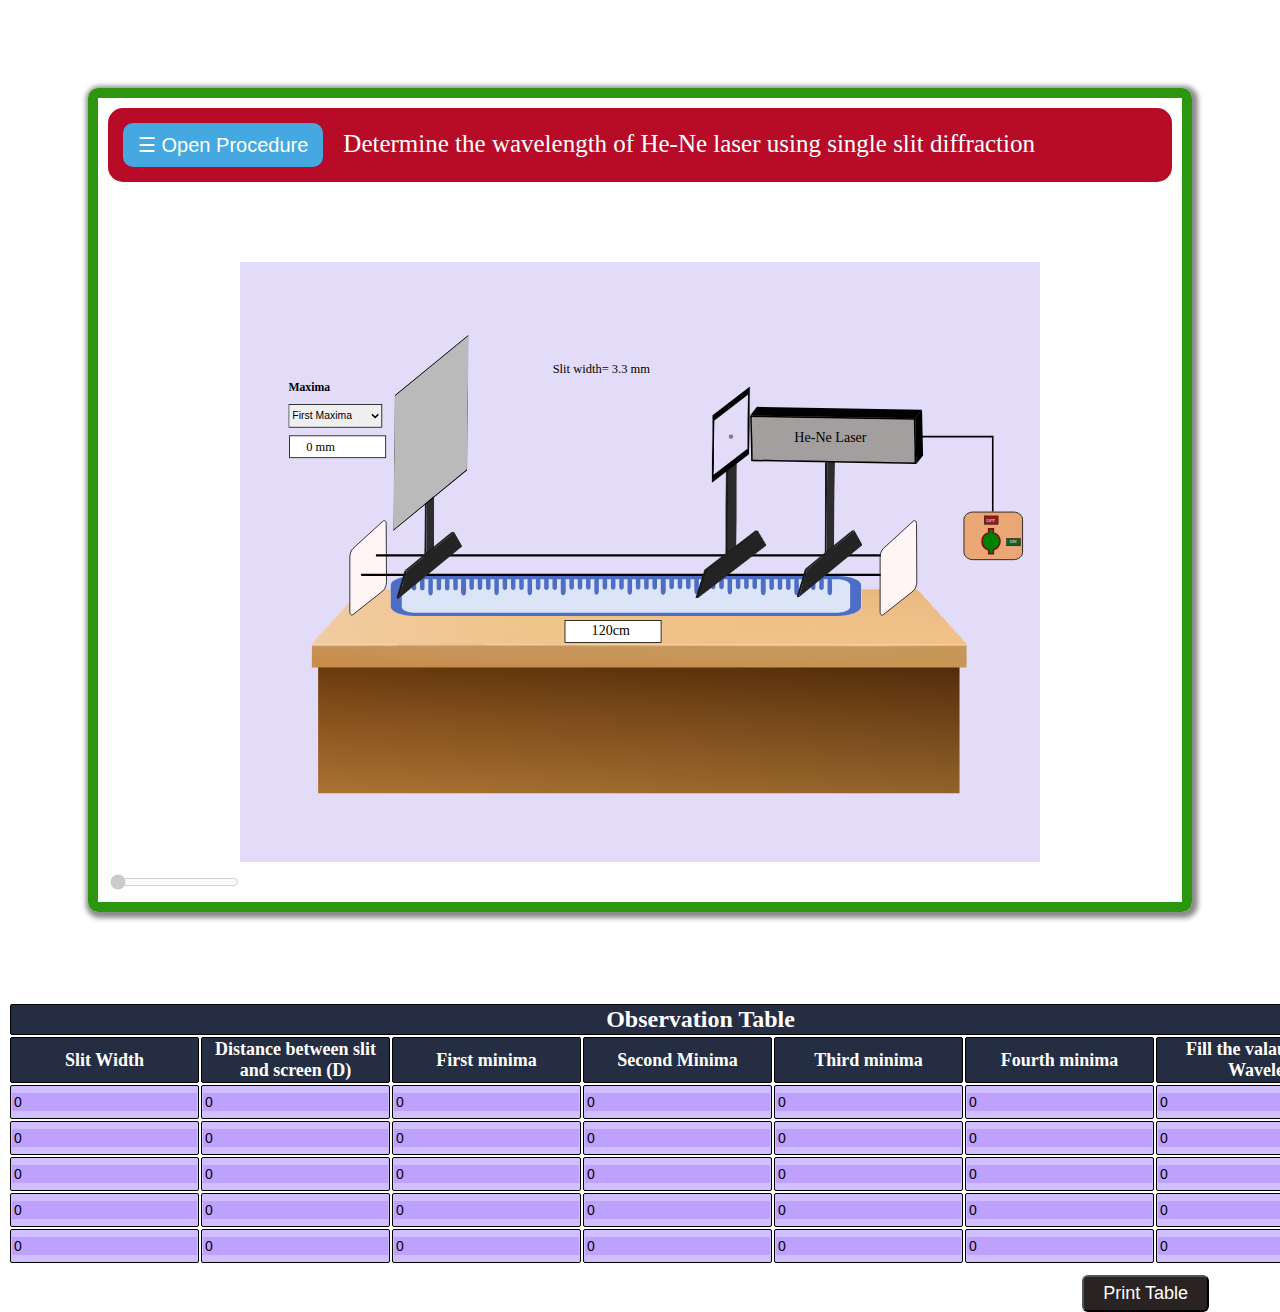
<file: simulation/index.html>
<!DOCTYPE html>
<html>
  <head>
    <!-- Add CSS at the head of HTML file -->
    <link rel="stylesheet" href="./css/main.css" />
    <link
      rel="stylesheet"
      href="https://cdnjs.cloudflare.com/ajax/libs/font-awesome/4.7.0/css/font-awesome.min.css"
    />
  </head>
  <body>
    <!-- Your code goes here-->
    <div class="mainSvg">
      <div class="exp">
        <div id="mySidepanel" class="sidepanel">
          <a href="javascript:void(0)" class="closebtn" onclick="closeNav()"
            >×</a
          >
          <ul id="lists">
            <h1>
              Procedure to determine the wavelength of He-Ne laser using single
              slit diffraction.
            </h1>
            <li>
              Step 1: Click on the Power source button in order to start the laser light.
            </li>
            <li>
              Step 2:As we start the Laser light source a we can adjust the distace between the slit and screen by just moving the slidr.
            </li>       
                 <li>
              Step 3: Set the distance between the screen and the laser arbitrarily and take reading of D(distance from the scren and the slit).
            </li>
            <li>
              Step 4: Now  take reading of different maxima by just clicking and choosing the relevent maxima position.
            </li>
            <li>
              Step 5: Fill these value in table and same way take reading for different value distance from the scren and the slit and note their maxima reading from side box and fill all the data in the table .
            </li>
            <li>
              Step 6: Calculate the value of wavelength of  He-Ne laser using single
              slit diffraction.
            </li>
          </ul>
        </div>

        <button class="openbtn" onclick="openNav()">☰ Open Procedure</button
        ><span id="spanning" style="font-size: 25px; margin-left: 20px"
          >Determine the wavelength of He-Ne laser using single slit
          diffraction</span
        >
      </div>
      <div class="svg">
        <!-- Generator: Adobe Illustrator 25.3.0, SVG Export Plug-In . SVG Version: 6.00 Build 0)  -->
        <svg
          version="1.1"
          id="Layer_1"
          xmlns="http://www.w3.org/2000/svg"
          xmlns:xlink="http://www.w3.org/1999/xlink"
          x="0px"
          y="0px"
          viewBox="0 0 1024 768"
          style="enable-background: new 0 0 1024 768"
          xml:space="preserve"
        >
          <style type="text/css">
            .st0 {
              fill: #e3dcf9;
            }
            .st1 {
              fill: #dce5f7;
            }
            .st2 {
              fill: #4e6dc4;
            }
            .st3 {
              fill: #fff5f5;
              stroke: #000000;
              stroke-miterlimit: 10;
            }
            .st4 {
              fill: none;
              stroke: #000000;
              stroke-width: 3;
              stroke-miterlimit: 10;
            }
            .st5 {
              enable-background: new;
            }
            .st6 {
              clip-path: url(#SVGID_1_);
            }
            .st7 {
              clip-path: url(#SVGID_2_);
            }
            .st8 {
              clip-path: url(#SVGID_3_);
            }
            .st9 {
              clip-path: url(#SVGID_4_);
              fill: #1a1a1a;
            }
            .st10 {
              clip-path: url(#SVGID_4_);
              fill: #242424;
            }
            .st11 {
              clip-path: url(#SVGID_4_);
              fill: #2d2d2d;
            }
            .st12 {
              clip-path: url(#SVGID_5_);
            }
            .st13 {
              clip-path: url(#SVGID_6_);
            }
            .st14 {
              clip-path: url(#SVGID_8_);
            }
            .st15 {
              clip-path: url(#SVGID_10_);
              fill: #181818;
            }
            .st16 {
              clip-path: url(#SVGID_10_);
              fill: #1d1d1d;
            }
            .st17 {
              clip-path: url(#SVGID_10_);
              fill: #242424;
            }
            .st18 {
              clip-path: url(#SVGID_12_);
            }
            .st19 {
              clip-path: url(#SVGID_14_);
            }
            .st20 {
              clip-path: url(#SVGID_16_);
            }
            .st21 {
              clip-path: url(#SVGID_18_);
            }
            .st22 {
              clip-path: url(#SVGID_20_);
              fill: #bababa;
            }
            .st23 {
              clip-path: url(#SVGID_20_);
            }
            .st24 {
              clip-path: url(#SVGID_22_);
            }
            .st25 {
              clip-path: url(#SVGID_24_);
            }
            .st26 {
              clip-path: url(#SVGID_26_);
            }
            .st27 {
              clip-path: url(#SVGID_28_);
              fill: #1a1a1a;
            }
            .st28 {
              clip-path: url(#SVGID_28_);
              fill: #242424;
            }
            .st29 {
              clip-path: url(#SVGID_28_);
              fill: #2d2d2d;
            }
            .st30 {
              clip-path: url(#SVGID_30_);
            }
            .st31 {
              clip-path: url(#SVGID_32_);
            }
            .st32 {
              clip-path: url(#SVGID_34_);
            }
            .st33 {
              clip-path: url(#SVGID_36_);
              fill: #181818;
            }
            .st34 {
              clip-path: url(#SVGID_36_);
              fill: #1d1d1d;
            }
            .st35 {
              clip-path: url(#SVGID_36_);
              fill: #242424;
            }
            .st36 {
              fill: none;
              stroke: #ff1f3f;
              stroke-width: 3;
              stroke-miterlimit: 10;
            }
            .st37 {
              fill: #8d8989;
            }
            .st38 {
              fill: #8e8a8a;
            }
            .st39 {
              fill: #a49f9f;
            }
            .st40 {
              fill: #ff0000;
              stroke: #ff0000;
              stroke-miterlimit: 10;
            }
            .st41 {
              opacity: 0.7;
              fill: #fc2f00;
              stroke: #fc2f00;
              stroke-miterlimit: 10;
            }
            .st42 {
              opacity: 0.4;
              fill: #ff0000;
              stroke: #ff0000;
              stroke-miterlimit: 10;
            }
            .st43 {
              opacity: 0.55;
              fill: #ff3636;
              stroke: #ff3636;
              stroke-miterlimit: 10;
            }
            .st44 {
              opacity: 0.55;
              fill: #ff0000;
              stroke: #ff0000;
              stroke-miterlimit: 10;
            }
            .st45 {
              opacity: 0.3;
              fill: #ff0000;
              stroke: #ff0000;
              stroke-miterlimit: 10;
            }
            .st46 {
              opacity: 0.1;
              fill: none;
              stroke: #f40600;
              stroke-miterlimit: 10;
            }
            .st47 {
              fill: none;
            }
            .st48 {
              font-family: "MyriadPro-Regular";
            }
            .st49 {
              font-size: 18px;
            }
            .st50 {
              fill: #ffffff;
              stroke: #000000;
              stroke-miterlimit: 10;
            }
            .st51 {
              font-size: 16px;
            }
            .st52 {
              fill: none;
              stroke: #000000;
              stroke-width: 2;
              stroke-miterlimit: 10;
            }
            .st53 {
              fill: #eaa775;
              stroke: #010101;
              stroke-miterlimit: 10;
            }
            .st54 {
              fill: #ba1313;
              stroke: #800909;
              stroke-width: 2;
              stroke-miterlimit: 10;
            }
            .st55 {
              fill: #911a1d;
              stroke: #010101;
              stroke-width: 0.5;
              stroke-miterlimit: 10;
            }
            .st56 {
              fill: #155c2f;
              stroke: #010101;
              stroke-width: 0.5;
              stroke-miterlimit: 10;
            }
            .st57 {
              fill: #ffffff;
            }
            .st58 {
              font-family: "ArialMT";
            }
            .st59 {
              font-size: 5.9496px;
            }
            .redColor{
              fill: red;
            }
            .greenColor{
              fill: green;
            }
          </style>
          <rect y="0" class="st0" width="1024" height="768" />
          <g>
            <g>
              <image
                style="overflow: visible"
                width="821"
                height="162"
                xlink:href="[data-uri]"
                transform="matrix(1 0 0 1 100 518)"
              ></image>
            </g>
            <g>
              <image
                style="overflow: visible"
                width="838"
                height="31"
                xlink:href="[data-uri]"
                transform="matrix(1 0 0 1 92 488)"
              ></image>
            </g>
            <g>
              <image
                style="overflow: visible"
                width="838"
                height="70"
                xlink:href="[data-uri]"
                transform="matrix(1 0 0 1 92 419)"
              ></image>
            </g>
          </g>
          <g>
            <g>
              <path
                class="st1"
                d="M796,414.67v26.68c0,6.43-13.47,11.64-30.07,11.64H223.07c-16.61,0-30.07-5.21-30.07-11.64v-27.7
			c0-6.43,13.46-11.64,30.07-11.64h542.85c16.61,0,30.07,5.21,30.07,11.64L796,414.67L796,414.67z"
              />
              <path
                class="st2"
                d="M765,406.09c7.55,0,15.96,3.1,15.96,7.56v27.7c0,4.45-8.41,7.56-15.96,7.56H223.02
			c-7.55,0-15.96-3.1-15.96-7.56v-27.7c0-4.45,8.41-7.56,15.96-7.56L765,406.09 M765,402H223.02c-16.59,0-30.02,5.21-30.02,11.65
			v27.7c0,6.43,13.44,11.64,30.02,11.64H765c16.58,0,30.03-5.21,30.03-11.64v-27.7C795.03,407.21,781.59,402,765,402L765,402z"
              />
            </g>
            <path
              class="st2"
              d="M541.48,425.85c-1.59,0-2.88-1.95-2.88-4.36v-13.82c0-2.41,1.29-4.36,2.88-4.36c1.59,0,2.88,1.95,2.88,4.36
		v13.82C544.35,423.89,543.07,425.85,541.48,425.85z M413.9,425.85c-1.59,0-2.88-1.95-2.88-4.36v-13.82c0-2.41,1.29-4.36,2.88-4.36
		c1.59,0,2.88,1.95,2.88,4.36v13.82C416.78,423.89,415.49,425.85,413.9,425.85z M498.95,425.85c-1.59,0-2.88-1.95-2.88-4.36v-13.82
		c0-2.41,1.29-4.36,2.88-4.36c1.59,0,2.88,1.95,2.88,4.36v13.82C501.83,423.89,500.54,425.85,498.95,425.85z M456.43,425.85
		c-1.59,0-2.88-1.95-2.88-4.36v-13.82c0-2.41,1.29-4.36,2.88-4.36c1.59,0,2.88,1.95,2.88,4.36v13.82
		C459.3,423.89,458.01,425.85,456.43,425.85L456.43,425.85z M530.85,419.3c-1.59,0-2.88-1.39-2.88-3.1v-9.81
		c0-1.71,1.29-3.1,2.88-3.1c1.59,0,2.88,1.39,2.88,3.1v9.81C533.72,417.92,532.43,419.3,530.85,419.3z M520.21,419.3
		c-1.59,0-2.88-1.39-2.88-3.1v-9.81c0-1.71,1.29-3.1,2.88-3.1c1.59,0,2.88,1.39,2.88,3.1v9.81
		C523.09,417.92,521.8,419.3,520.21,419.3z M509.58,419.3c-1.59,0-2.88-1.39-2.88-3.1v-9.81c0-1.71,1.29-3.1,2.88-3.1
		c1.59,0,2.88,1.39,2.88,3.1v9.81C512.46,417.92,511.17,419.3,509.58,419.3z M488.32,419.3c-1.59,0-2.88-1.39-2.88-3.1v-9.81
		c0-1.71,1.29-3.1,2.88-3.1c1.59,0,2.88,1.39,2.88,3.1v9.81C491.2,417.92,489.91,419.3,488.32,419.3z M477.69,419.3
		c-1.59,0-2.88-1.39-2.88-3.1v-9.81c0-1.71,1.29-3.1,2.88-3.1c1.59,0,2.88,1.39,2.88,3.1v9.81
		C480.57,417.92,479.28,419.3,477.69,419.3L477.69,419.3z M467.06,419.3c-1.59,0-2.88-1.39-2.88-3.1v-9.81c0-1.71,1.29-3.1,2.88-3.1
		c1.59,0,2.88,1.39,2.88,3.1v9.81C469.93,417.92,468.65,419.3,467.06,419.3z M445.79,419.3c-1.59,0-2.88-1.39-2.88-3.1v-9.81
		c0-1.71,1.29-3.1,2.88-3.1c1.59,0,2.88,1.39,2.88,3.1v9.81C448.67,417.92,447.38,419.3,445.79,419.3L445.79,419.3z M435.16,419.3
		c-1.59,0-2.88-1.39-2.88-3.1v-9.81c0-1.71,1.29-3.1,2.88-3.1c1.59,0,2.88,1.39,2.88,3.1v9.81
		C438.04,417.92,436.75,419.3,435.16,419.3z M424.53,419.3c-1.59,0-2.88-1.39-2.88-3.1v-9.81c0-1.71,1.29-3.1,2.88-3.1
		c1.59,0,2.88,1.39,2.88,3.1v9.81C427.41,417.92,426.12,419.3,424.53,419.3z"
            />
            <path
              class="st2"
              d="M413.48,426.43c-1.59,0-2.88-1.95-2.88-4.36v-13.82c0-2.41,1.29-4.36,2.88-4.36c1.59,0,2.88,1.95,2.88,4.36
		v13.82C416.35,424.48,415.07,426.43,413.48,426.43z M285.9,426.43c-1.59,0-2.88-1.95-2.88-4.36v-13.82c0-2.41,1.29-4.36,2.88-4.36
		c1.59,0,2.88,1.95,2.88,4.36v13.82C288.78,424.48,287.49,426.43,285.9,426.43z M370.95,426.43c-1.59,0-2.88-1.95-2.88-4.36v-13.82
		c0-2.41,1.29-4.36,2.88-4.36c1.59,0,2.88,1.95,2.88,4.36v13.82C373.83,424.48,372.54,426.43,370.95,426.43z M328.43,426.43
		c-1.59,0-2.88-1.95-2.88-4.36v-13.82c0-2.41,1.29-4.36,2.88-4.36c1.59,0,2.88,1.95,2.88,4.36v13.82
		C331.3,424.48,330.01,426.43,328.43,426.43L328.43,426.43z M402.85,419.89c-1.59,0-2.88-1.39-2.88-3.1v-9.81
		c0-1.71,1.29-3.1,2.88-3.1c1.59,0,2.88,1.39,2.88,3.1v9.81C405.72,418.5,404.43,419.89,402.85,419.89z M392.21,419.89
		c-1.59,0-2.88-1.39-2.88-3.1v-9.81c0-1.71,1.29-3.1,2.88-3.1c1.59,0,2.88,1.39,2.88,3.1v9.81
		C395.09,418.5,393.8,419.89,392.21,419.89z M381.58,419.89c-1.59,0-2.88-1.39-2.88-3.1v-9.81c0-1.71,1.29-3.1,2.88-3.1
		c1.59,0,2.88,1.39,2.88,3.1v9.81C384.46,418.5,383.17,419.89,381.58,419.89z M360.32,419.89c-1.59,0-2.88-1.39-2.88-3.1v-9.81
		c0-1.71,1.29-3.1,2.88-3.1c1.59,0,2.88,1.39,2.88,3.1v9.81C363.2,418.5,361.91,419.89,360.32,419.89z M349.69,419.89
		c-1.59,0-2.88-1.39-2.88-3.1v-9.81c0-1.71,1.29-3.1,2.88-3.1c1.59,0,2.88,1.39,2.88,3.1v9.81
		C352.57,418.5,351.28,419.89,349.69,419.89L349.69,419.89z M339.06,419.89c-1.59,0-2.88-1.39-2.88-3.1v-9.81
		c0-1.71,1.29-3.1,2.88-3.1c1.59,0,2.88,1.39,2.88,3.1v9.81C341.93,418.5,340.65,419.89,339.06,419.89z M317.79,419.89
		c-1.59,0-2.88-1.39-2.88-3.1v-9.81c0-1.71,1.29-3.1,2.88-3.1c1.59,0,2.88,1.39,2.88,3.1v9.81
		C320.67,418.5,319.38,419.89,317.79,419.89L317.79,419.89z M307.16,419.89c-1.59,0-2.88-1.39-2.88-3.1v-9.81
		c0-1.71,1.29-3.1,2.88-3.1c1.59,0,2.88,1.39,2.88,3.1v9.81C310.04,418.5,308.75,419.89,307.16,419.89z M296.53,419.89
		c-1.59,0-2.88-1.39-2.88-3.1v-9.81c0-1.71,1.29-3.1,2.88-3.1c1.59,0,2.88,1.39,2.88,3.1v9.81
		C299.41,418.5,298.12,419.89,296.53,419.89z"
            />
            <path
              class="st2"
              d="M669.48,425.43c-1.59,0-2.88-1.95-2.88-4.36v-13.82c0-2.41,1.29-4.36,2.88-4.36c1.59,0,2.88,1.95,2.88,4.36
		v13.82C672.35,423.48,671.07,425.43,669.48,425.43z M541.9,425.43c-1.59,0-2.88-1.95-2.88-4.36v-13.82c0-2.41,1.29-4.36,2.88-4.36
		c1.59,0,2.88,1.95,2.88,4.36v13.82C544.78,423.48,543.49,425.43,541.9,425.43z M626.95,425.43c-1.59,0-2.88-1.95-2.88-4.36v-13.82
		c0-2.41,1.29-4.36,2.88-4.36c1.59,0,2.88,1.95,2.88,4.36v13.82C629.83,423.48,628.54,425.43,626.95,425.43z M584.43,425.43
		c-1.59,0-2.88-1.95-2.88-4.36v-13.82c0-2.41,1.29-4.36,2.88-4.36c1.59,0,2.88,1.95,2.88,4.36v13.82
		C587.3,423.48,586.01,425.43,584.43,425.43L584.43,425.43z M658.85,418.89c-1.59,0-2.88-1.39-2.88-3.1v-9.81
		c0-1.71,1.29-3.1,2.88-3.1c1.59,0,2.88,1.39,2.88,3.1v9.81C661.72,417.5,660.43,418.89,658.85,418.89z M648.21,418.89
		c-1.59,0-2.88-1.39-2.88-3.1v-9.81c0-1.71,1.29-3.1,2.88-3.1c1.59,0,2.88,1.39,2.88,3.1v9.81
		C651.09,417.5,649.8,418.89,648.21,418.89z M637.58,418.89c-1.59,0-2.88-1.39-2.88-3.1v-9.81c0-1.71,1.29-3.1,2.88-3.1
		c1.59,0,2.88,1.39,2.88,3.1v9.81C640.46,417.5,639.17,418.89,637.58,418.89z M616.32,418.89c-1.59,0-2.88-1.39-2.88-3.1v-9.81
		c0-1.71,1.29-3.1,2.88-3.1c1.59,0,2.88,1.39,2.88,3.1v9.81C619.2,417.5,617.91,418.89,616.32,418.89z M605.69,418.89
		c-1.59,0-2.88-1.39-2.88-3.1v-9.81c0-1.71,1.29-3.1,2.88-3.1c1.59,0,2.88,1.39,2.88,3.1v9.81
		C608.57,417.5,607.28,418.89,605.69,418.89L605.69,418.89z M595.06,418.89c-1.59,0-2.88-1.39-2.88-3.1v-9.81
		c0-1.71,1.29-3.1,2.88-3.1c1.59,0,2.88,1.39,2.88,3.1v9.81C597.93,417.5,596.65,418.89,595.06,418.89z M573.79,418.89
		c-1.59,0-2.88-1.39-2.88-3.1v-9.81c0-1.71,1.29-3.1,2.88-3.1c1.59,0,2.88,1.39,2.88,3.1v9.81
		C576.67,417.5,575.38,418.89,573.79,418.89L573.79,418.89z M563.16,418.89c-1.59,0-2.88-1.39-2.88-3.1v-9.81
		c0-1.71,1.29-3.1,2.88-3.1c1.59,0,2.88,1.39,2.88,3.1v9.81C566.04,417.5,564.75,418.89,563.16,418.89z M552.53,418.89
		c-1.59,0-2.88-1.39-2.88-3.1v-9.81c0-1.71,1.29-3.1,2.88-3.1c1.59,0,2.88,1.39,2.88,3.1v9.81
		C555.41,417.5,554.12,418.89,552.53,418.89z"
            />
            <g>
              <path
                class="st2"
                d="M701.79,403.88c-1.59,0-2.88,1.39-2.88,3.1v9.81c0,1.71,1.29,3.1,2.88,3.1s2.88-1.39,2.88-3.1v-9.81
			C704.67,405.27,703.38,403.88,701.79,403.88z"
              />
              <path
                class="st2"
                d="M691.16,403.88c-1.59,0-2.88,1.39-2.88,3.1v9.81c0,1.71,1.29,3.1,2.88,3.1c1.59,0,2.88-1.39,2.88-3.1v-9.81
			C694.04,405.27,692.75,403.88,691.16,403.88z"
              />
              <path
                class="st2"
                d="M712.43,403.88c-1.59,0-2.88,1.95-2.88,4.36v13.82c0,2.41,1.29,4.36,2.88,4.36s2.88-1.95,2.88-4.36v-13.82
			C715.3,405.84,714.01,403.88,712.43,403.88z"
              />
              <path
                class="st2"
                d="M680.53,403.88c-1.59,0-2.88,1.39-2.88,3.1v9.81c0,1.71,1.29,3.1,2.88,3.1s2.88-1.39,2.88-3.1v-9.81
			C683.41,405.27,682.12,403.88,680.53,403.88z"
              />
              <path
                class="st2"
                d="M669.9,403.88c-1.59,0-2.88,1.95-2.88,4.36v13.82c0,2.41,1.29,4.36,2.88,4.36c1.59,0,2.88-1.95,2.88-4.36
			v-13.82C672.78,405.84,671.49,403.88,669.9,403.88z"
              />
              <path
                class="st2"
                d="M754.95,403.88c-1.59,0-2.88,1.95-2.88,4.36v13.82c0,2.41,1.29,4.36,2.88,4.36s2.88-1.95,2.88-4.36v-13.82
			C757.83,405.84,756.54,403.88,754.95,403.88z"
              />
              <path
                class="st2"
                d="M744.32,403.88c-1.59,0-2.88,1.39-2.88,3.1v9.81c0,1.71,1.29,3.1,2.88,3.1c1.59,0,2.88-1.39,2.88-3.1v-9.81
			C747.2,405.27,745.91,403.88,744.32,403.88z"
              />
              <path
                class="st2"
                d="M723.06,403.88c-1.59,0-2.88,1.39-2.88,3.1v9.81c0,1.71,1.29,3.1,2.88,3.1s2.88-1.39,2.88-3.1v-9.81
			C725.93,405.27,724.65,403.88,723.06,403.88z"
              />
              <path
                class="st2"
                d="M733.69,403.88c-1.59,0-2.88,1.39-2.88,3.1v9.81c0,1.71,1.29,3.1,2.88,3.1s2.88-1.39,2.88-3.1v-9.81
			C736.57,405.27,735.28,403.88,733.69,403.88z"
              />
            </g>
            <g>
              <path
                class="st2"
                d="M233.31,404.28c-1.59,0-2.88,1.39-2.88,3.1v9.81c0,1.71,1.29,3.1,2.88,3.1s2.88-1.39,2.88-3.1v-9.81
			C236.19,405.67,234.9,404.28,233.31,404.28z"
              />
              <path
                class="st2"
                d="M222.68,404.28c-1.59,0-2.88,1.39-2.88,3.1v9.81c0,1.71,1.29,3.1,2.88,3.1c1.59,0,2.88-1.39,2.88-3.1v-9.81
			C225.56,405.67,224.27,404.28,222.68,404.28z"
              />
              <path
                class="st2"
                d="M243.94,404.28c-1.59,0-2.88,1.95-2.88,4.36v13.82c0,2.41,1.29,4.36,2.88,4.36s2.88-1.95,2.88-4.36v-13.82
			C246.82,406.23,245.53,404.28,243.94,404.28z"
              />
              <path
                class="st2"
                d="M286.47,404.28c-1.59,0-2.88,1.95-2.88,4.36v13.82c0,2.41,1.29,4.36,2.88,4.36s2.88-1.95,2.88-4.36v-13.82
			C289.35,406.23,288.06,404.28,286.47,404.28z"
              />
              <path
                class="st2"
                d="M275.84,404.28c-1.59,0-2.88,1.39-2.88,3.1v9.81c0,1.71,1.29,3.1,2.88,3.1c1.59,0,2.88-1.39,2.88-3.1v-9.81
			C278.71,405.67,277.43,404.28,275.84,404.28z"
              />
              <path
                class="st2"
                d="M254.57,404.28c-1.59,0-2.88,1.39-2.88,3.1v9.81c0,1.71,1.29,3.1,2.88,3.1c1.59,0,2.88-1.39,2.88-3.1v-9.81
			C257.45,405.67,256.16,404.28,254.57,404.28z"
              />
              <path
                class="st2"
                d="M265.21,404.28c-1.59,0-2.88,1.39-2.88,3.1v9.81c0,1.71,1.29,3.1,2.88,3.1s2.88-1.39,2.88-3.1v-9.81
			C268.08,405.67,266.79,404.28,265.21,404.28z"
              />
            </g>
          </g>
          <path
            class="st3"
            d="M823.26,366.9l38.27-34.94c2.41-2.2,4.41-0.46,4.43,3.88l0.35,73.59c0.02,4.41-1.96,9.61-4.4,11.53
	l-38.62,30.53c-2.17,1.71-3.93-0.29-3.93-4.43v-69.17C819.36,373.79,821.11,368.86,823.26,366.9z"
          />
          <path
            class="st3"
            d="M144.51,366.85l38.21-34.89c2.41-2.2,4.4-0.46,4.42,3.87l0.35,73.49c0.02,4.4-1.96,9.59-4.39,11.51
	l-38.57,30.48c-2.16,1.71-3.93-0.29-3.93-4.42l0-69.07C140.62,373.73,142.36,368.81,144.51,366.85z"
          />
          <line class="st4" x1="174" y1="375.5" x2="820" y2="375.5" />
          <line class="st4" x1="155" y1="400.5" x2="820" y2="400.5" />
          <g>
            <g>
              <g>
                <g class="st5">
                  <defs>
                    <polygon
                      id="SVGID_7_"
                      class="st5"
                      points="235.62,380.87 235.79,287.01 249.11,285.13 248.94,378.99 					"
                    />
                  </defs>
                  <clipPath id="SVGID_1_">
                    <use xlink:href="#SVGID_7_" style="overflow: visible" />
                  </clipPath>
                  <g class="st6">
                    <g>
                      <g>
                        <g>
                          <g>
                            <defs>
                              <polyline
                                id="SVGID_9_"
                                points="235.62,380.87 235.94,288.98 249.11,285.13 248.79,377.02 235.62,380.87 										"
                              />
                            </defs>
                            <clipPath id="SVGID_2_">
                              <use
                                xlink:href="#SVGID_9_"
                                style="overflow: visible"
                              />
                            </clipPath>
                            <g class="st7">
                              <defs>
                                <polyline
                                  id="SVGID_11_"
                                  points="235.62,380.87 236.08,291.07 249.11,285.13 248.65,374.93 235.62,380.87 											"
                                />
                              </defs>
                              <clipPath id="SVGID_3_">
                                <use
                                  xlink:href="#SVGID_11_"
                                  style="overflow: visible"
                                />
                              </clipPath>
                              <g class="st8">
                                <defs>
                                  <polyline
                                    id="SVGID_13_"
                                    points="235.62,380.87 236.2,293.29 249.11,285.13 248.53,372.71 235.62,380.87 												
													"
                                  />
                                </defs>
                                <clipPath id="SVGID_4_">
                                  <use
                                    xlink:href="#SVGID_13_"
                                    style="overflow: visible"
                                  />
                                </clipPath>
                                <polyline
                                  class="st9"
                                  points="236.3,295.11 235.64,377.28 235.63,378.76 238.48,379.05 238.49,379.05 238.49,379.05 
												239.16,295.41 236.3,295.11 											"
                                />
                                <polyline
                                  class="st10"
                                  points="246.25,286.95 246.22,286.97 236.3,295.11 239.16,295.41 249.1,287.25 249.1,287.24 
												246.25,286.95 											"
                                />
                                <polyline
                                  class="st11"
                                  points="249.1,287.25 239.16,295.41 238.49,379.05 238.49,379.05 238.51,379.03 248.43,370.89 
												249.09,288.72 249.1,287.25 											"
                                />
                              </g>
                            </g>
                          </g>
                        </g>
                      </g>
                    </g>
                  </g>
                </g>
              </g>
            </g>
            <g>
              <g>
                <g class="st5">
                  <defs>
                    <polygon
                      id="SVGID_15_"
                      class="st5"
                      points="200.1,432.68 200.26,348.66 284.55,336.82 284.39,420.84 					"
                    />
                  </defs>
                  <clipPath id="SVGID_5_">
                    <use xlink:href="#SVGID_15_" style="overflow: visible" />
                  </clipPath>
                  <g class="st12">
                    <g>
                      <g>
                        <g>
                          <g>
                            <defs>
                              <polyline
                                id="SVGID_17_"
                                points="200.1,432.68 200.36,361.41 284.55,336.82 284.29,408.09 200.1,432.68 										"
                              />
                            </defs>
                            <clipPath id="SVGID_6_">
                              <use
                                xlink:href="#SVGID_17_"
                                style="overflow: visible"
                              />
                            </clipPath>
                            <g class="st13">
                              <defs>
                                <polyline
                                  id="SVGID_19_"
                                  points="200.1,432.68 200.4,375.14 284.55,336.82 284.25,394.36 200.1,432.68 											"
                                />
                              </defs>
                              <clipPath id="SVGID_8_">
                                <use
                                  xlink:href="#SVGID_19_"
                                  style="overflow: visible"
                                />
                              </clipPath>
                              <g class="st14">
                                <defs>
                                  <polyline
                                    id="SVGID_21_"
                                    points="200.1,432.68 200.38,389.98 284.55,336.82 284.27,379.52 200.1,432.68 												"
                                  />
                                </defs>
                                <clipPath id="SVGID_10_">
                                  <use
                                    xlink:href="#SVGID_21_"
                                    style="overflow: visible"
                                  />
                                </clipPath>
                                <polyline
                                  class="st15"
                                  points="210.82,394.85 200.12,430.56 200.12,430.57 202.96,430.88 202.97,430.87 213.67,395.16 
												210.82,394.85 											"
                                />
                                <polyline
                                  class="st16"
                                  points="271.26,345.21 271.24,345.22 210.82,394.85 213.67,395.16 274.11,345.51 271.26,345.21 
																							"
                                />
                                <polyline
                                  class="st17"
                                  points="274.11,345.51 213.67,395.16 202.97,430.87 202.98,430.87 284.36,364.03 284.36,364.02 
												274.11,345.51 											"
                                />
                              </g>
                            </g>
                          </g>
                        </g>
                      </g>
                    </g>
                  </g>
                </g>
              </g>
            </g>
            <g>
              <g>
                <g class="st5">
                  <defs>
                    <polygon
                      id="SVGID_23_"
                      class="st5"
                      points="195.91,344.66 196.35,105.93 292.99,92.35 292.55,331.08 					"
                    />
                  </defs>
                  <clipPath id="SVGID_12_">
                    <use xlink:href="#SVGID_23_" style="overflow: visible" />
                  </clipPath>
                  <g class="st18">
                    <g>
                      <g>
                        <g>
                          <g>
                            <defs>
                              <polyline
                                id="SVGID_25_"
                                points="195.91,344.66 196.71,120.47 292.99,92.35 292.19,316.54 195.91,344.66 										"
                              />
                            </defs>
                            <clipPath id="SVGID_14_">
                              <use
                                xlink:href="#SVGID_25_"
                                style="overflow: visible"
                              />
                            </clipPath>
                            <g class="st19">
                              <defs>
                                <polyline
                                  id="SVGID_27_"
                                  points="195.91,344.66 196.98,136.08 292.99,92.35 291.91,300.92 195.91,344.66 											"
                                />
                              </defs>
                              <clipPath id="SVGID_16_">
                                <use
                                  xlink:href="#SVGID_27_"
                                  style="overflow: visible"
                                />
                              </clipPath>
                              <g class="st20">
                                <defs>
                                  <polyline
                                    id="SVGID_29_"
                                    points="195.91,344.66 197.18,152.88 292.99,92.35 291.72,284.13 195.91,344.66 												
													"
                                  />
                                </defs>
                                <clipPath id="SVGID_18_">
                                  <use
                                    xlink:href="#SVGID_29_"
                                    style="overflow: visible"
                                  />
                                </clipPath>
                                <g class="st21">
                                  <defs>
                                    <polyline
                                      id="SVGID_31_"
                                      points="195.91,344.66 198.1,170.28 292.99,92.35 290.8,266.72 195.91,344.66 													
														"
                                    />
                                  </defs>
                                  <clipPath id="SVGID_20_">
                                    <use
                                      xlink:href="#SVGID_31_"
                                      style="overflow: visible"
                                    />
                                  </clipPath>
                                  <polyline
                                    class="st22"
                                    points="292.54,94.42 198.5,171.65 196.36,342.59 290.39,265.35 292.54,94.42 												"
                                  />
                                  <path
                                    class="st23"
                                    d="M196.36,342.59l2.14-170.94l94.03-77.24l-2.14,170.94L196.36,342.59 M292.99,92.35l-94.89,77.94
													l-2.19,174.37l94.89-77.94L292.99,92.35"
                                  />
                                </g>
                              </g>
                            </g>
                          </g>
                        </g>
                      </g>
                    </g>
                  </g>
                </g>
              </g>
            </g>
          </g>
          <g>
            <g>
              <g>
                <g class="st5">
                  <defs>
                    <polygon
                      id="SVGID_33_"
                      class="st5"
                      points="747.85,375.5 748.09,248.66 761.63,246.76 761.39,373.6 					"
                    />
                  </defs>
                  <clipPath id="SVGID_22_">
                    <use xlink:href="#SVGID_33_" style="overflow: visible" />
                  </clipPath>
                  <g class="st24">
                    <g>
                      <g>
                        <g>
                          <g>
                            <defs>
                              <polyline
                                id="SVGID_35_"
                                points="747.85,375.5 748.3,250.65 761.63,246.76 761.18,371.61 747.85,375.5 										"
                              />
                            </defs>
                            <clipPath id="SVGID_24_">
                              <use
                                xlink:href="#SVGID_35_"
                                style="overflow: visible"
                              />
                            </clipPath>
                            <g class="st25">
                              <defs>
                                <polyline
                                  id="SVGID_37_"
                                  points="747.85,375.5 748.49,252.75 761.63,246.76 760.99,369.51 747.85,375.5 											"
                                />
                              </defs>
                              <clipPath id="SVGID_26_">
                                <use
                                  xlink:href="#SVGID_37_"
                                  style="overflow: visible"
                                />
                              </clipPath>
                              <g class="st26">
                                <defs>
                                  <polyline
                                    id="SVGID_39_"
                                    points="747.85,375.5 748.65,254.95 761.63,246.76 760.83,367.31 747.85,375.5 												"
                                  />
                                </defs>
                                <clipPath id="SVGID_28_">
                                  <use
                                    xlink:href="#SVGID_39_"
                                    style="overflow: visible"
                                  />
                                </clipPath>
                                <polyline
                                  class="st27"
                                  points="748.81,256.75 747.89,371.18 747.87,373.39 750.71,373.7 750.72,373.69 751.65,257.05 
												748.81,256.75 											"
                                />
                                <polyline
                                  class="st28"
                                  points="758.77,248.56 758.75,248.57 758.75,248.58 748.81,256.75 751.65,257.05 761.61,248.87 
												758.77,248.56 											"
                                />
                                <path
                                  class="st29"
                                  d="M761.61,248.87l-9.95,8.18l-0.94,116.64l0.01-0.01l0-0.01l9.95-8.17l0.92-114.35L761.61,248.87"
                                />
                              </g>
                            </g>
                          </g>
                        </g>
                      </g>
                    </g>
                  </g>
                </g>
              </g>
            </g>
            <g>
              <g>
                <g class="st5">
                  <defs>
                    <polygon
                      id="SVGID_41_"
                      class="st5"
                      points="712.47,430.94 712.63,346.93 796.92,335.08 796.76,419.09 					"
                    />
                  </defs>
                  <clipPath id="SVGID_30_">
                    <use xlink:href="#SVGID_41_" style="overflow: visible" />
                  </clipPath>
                  <g class="st30">
                    <g>
                      <g>
                        <g>
                          <g>
                            <defs>
                              <polyline
                                id="SVGID_43_"
                                points="712.47,430.94 712.73,359.67 796.92,335.08 796.66,406.35 712.47,430.94 										"
                              />
                            </defs>
                            <clipPath id="SVGID_32_">
                              <use
                                xlink:href="#SVGID_43_"
                                style="overflow: visible"
                              />
                            </clipPath>
                            <g class="st31">
                              <defs>
                                <polyline
                                  id="SVGID_45_"
                                  points="712.47,430.94 712.77,373.41 796.92,335.08 796.62,392.61 712.47,430.94 											"
                                />
                              </defs>
                              <clipPath id="SVGID_34_">
                                <use
                                  xlink:href="#SVGID_45_"
                                  style="overflow: visible"
                                />
                              </clipPath>
                              <g class="st32">
                                <defs>
                                  <polyline
                                    id="SVGID_47_"
                                    points="712.47,430.94 712.75,388.24 796.92,335.08 796.64,377.78 712.47,430.94 												
													"
                                  />
                                </defs>
                                <clipPath id="SVGID_36_">
                                  <use
                                    xlink:href="#SVGID_47_"
                                    style="overflow: visible"
                                  />
                                </clipPath>
                                <polyline
                                  class="st33"
                                  points="723.19,393.11 712.49,428.82 712.49,428.83 715.33,429.13 715.34,429.13 726.04,393.42 
												723.19,393.11 											"
                                />
                                <polyline
                                  class="st34"
                                  points="783.63,343.47 783.61,343.49 723.19,393.11 726.04,393.42 786.48,343.77 783.63,343.47 
																							"
                                />
                                <polyline
                                  class="st35"
                                  points="786.48,343.77 726.04,393.42 715.34,429.13 715.35,429.12 796.73,362.28 796.73,362.27 
												786.48,343.77 											"
                                />
                              </g>
                            </g>
                          </g>
                        </g>
                      </g>
                    </g>
                  </g>
                </g>
              </g>
            </g>
          </g>
          <line
            class="st36 raysClose"
            x1="833"
            y1="222.5"
            x2="638"
            y2="222.5"
            id="raysPin"
          />
          <g>
            <g>
              <g class="st5">
                <g>
                  <polygon
                    points="655,198.45 663.66,187.35 664.89,241.94 656.24,253.04 				"
                  />
                </g>
                <g>
                  <polygon
                    points="656.24,253.04 664.89,241.94 872.33,245.56 863.68,256.66 				"
                  />
                </g>
                <g>
                  <polygon
                    class="st37"
                    points="655,198.45 663.66,187.35 871.1,190.97 862.44,202.07 				"
                  />
                </g>
                <g>
                  <polygon
                    class="st38"
                    points="862.44,202.07 871.1,190.97 872.33,245.56 863.68,256.66 				"
                  />
                </g>
                <g>
                  <polygon
                    class="st39"
                    points="862.44,202.07 863.68,256.66 656.24,253.04 655,198.45 				"
                  />
                </g>
                <g>
                  <polygon
                    points="864.37,200.14 873.02,189.05 874.34,247.54 865.69,258.64 				"
                  />
                </g>
                <g>
                  <polygon
                    points="652.99,196.45 661.65,185.36 873.02,189.05 864.37,200.14 				"
                  />
                </g>
                <g>
                  <path
                    d="M652.99,196.45l211.37,3.69l1.32,58.5l-211.37-3.69L652.99,196.45z M863.68,256.66l-1.23-54.59L655,198.45l1.23,54.59
					L863.68,256.66"
                  />
                </g>
              </g>
            </g>
          </g>
          <g>
            <g>
              <circle
                class="st40 raysCircle raysClose"
                cx="244.2"
                cy="210.41"
                r="4.64"
              />
              <circle
                class="st41 raysCircle raysClose"
                cx="256.2"
                cy="201.51"
                r="3.48"
              />
              <circle
                class="st42 raysCircle raysClose"
                cx="274"
                cy="189.13"
                r="1.93"
              />
              <circle
                class="st43 raysCircle raysClose"
                cx="266.26"
                cy="194.54"
                r="2.71"
              />
              <circle
                class="st41 raysCircle raysClose"
                cx="234.24"
                cy="220.46"
                r="3.48"
              />
              <circle
                class="st42 raysCircle raysClose"
                cx="217.57"
                cy="235.57"
                r="1.93"
              />
              <circle
                class="st44 raysCircle raysClose"
                cx="225.35"
                cy="228.09"
                r="2.71"
              />
            </g>
            <circle
              class="st45 raysCircle raysClose"
              cx="211.69"
              cy="240.86"
              r="1.13"
            />
            <circle
              class="st45 raysCircle raysClose"
              cx="280.44"
              cy="184.51"
              r="1.13"
            />
            <circle
              class="st46 raysCircle raysClose"
              cx="205.49"
              cy="245.94"
              r="0.56"
            />
            <circle
              class="st46 raysCircle raysClose"
              cx="285.51"
              cy="180.56"
              r="0.56"
            />
          </g>
          <rect
            x="654.59"
            y="217.92"
            class="st47"
            width="200.18"
            height="42.65"
          />
          <text transform="matrix(1 0 0 1 709.5947 230.6968)" class="st48 st49">
            He-Ne Laser
          </text>
          <image
            style="overflow: visible"
            width="5400"
            height="7200"
            xlink:href="./images/slit_png.png"
            transform="matrix(0.055 0 0 0.0515 311 127)"
            id="raysLence"
          ></image>
          <image
            style="overflow: visible"
            width="3500"
            height="7200"
            xlink:href="./images/lb1 laser.png"
            transform="matrix(0.0422 0 0 0.0422 520 83)"
            id="raysimage"
            class="raysClose"
          ></image>
          <rect x="416" y="459" class="st50" width="123" height="28" />
          <rect
            x="387.62"
            y="464.62"
            class="st47"
            width="175.18"
            height="34.85"
          />


          <!-- scale reading hmne likha hh  -->
          <!-- <text
          transform="matrix(1 0 0 1 430.0723 463.3975)"
          class="Scalereading" class="st48 st49"
          
        >
        Scale Reading=
        </text> -->
          <text
            transform="matrix(1 0 0 1 450.0723 477.3975)"
            class="st48 st49"
            id="rangeValueofD"
          >
            120cm
          </text>
          <!-- <rect x="415.5" y="121.5" class="st50" width="123" height="28" /> -->
          <rect
            x="387.12"
            y="130.12"
            class="st47"
            width="175.18"
            height="34.85"
          />
          <text transform="matrix(1 0 0 1 400.2051 141.4775)" class="st48 st51">
            Slit width= 3.3 mm
          </text>
          <rect x="63.5" y="222.5" class="st50" width="123" height="28" />
          <rect
            x="35.12"
            y="230.12"
            class="st47"
            width="175.18"
            height="34.85"
          />
          <text
            transform="matrix(1 0 0 1 84.709 241.4775)"
            class="st48 st51"
            id="changevalue"
          >
            0 mm
          </text>

          <!-- <rect x="63.5" y="150.5" class="st50" width="123" height="28"/>
<rect x="35.12" y="230.12" class="st47" width="175.18" height="34.85"/>
<text transform="matrix(1 0 0 1 84.709 170.4775)" class="st48 st51"> 
	
</text> -->

          <polyline
            class="st52"
            points="963.5,319.5 963.5,223.5 870.5,223.5 "
          />
          <g>
            <path
              class="st53"
              d="M989.97,381h-51.63c-6.42,0-11.7-4.22-11.7-9.57v-41.8c0-5.28,5.28-9.57,11.7-9.57h51.63
		c6.42,0,11.7,4.22,11.7,9.57v41.8C1001.82,376.69,996.54,381,989.97,381z"
            />
            <rect
              x="919.83"
              y="332.94"
              class="st47"
              width="31.49"
              height="11.12"
            />
            <g id="rays">
              <path
                class="st54 redColor greenColor"
                d="M949.78,357.53c0-5.28,3.57-9.74,8.53-11.05v-4.96h6v4.96c4.79,1.3,8.53,5.76,8.53,11.05
		s-3.57,9.74-8.53,11.05v4.96h-6v-4.96C953.28,367.19,949.78,362.82,949.78,357.53z"
                id="raysBtn"
              />
            </g>
            <rect
              x="952.63"
              y="324.98"
              class="st55"
              width="17.77"
              height="10.88"
            />
            <rect x="981.28" y="353.8" class="st56" width="17.7" height="9.5" />
            <text
              transform="matrix(1 0 0 1 955.6367 332.4771)"
              class="st57 st58 st59"
            >
              OFF
            </text>
            <text
              transform="matrix(1 0 0 1 985.6045 360.2285)"
              class="st57 st58 st59"
            >
              ON
            </text>
          </g>

          <foreignObject x="62" y="140" width="220" height="120">
            <div xmlns="http://www.w3.org/1999/xhtml">
              <div>
                <label for="no of maxima"><h2>Maxima</h2></label>

                <select
                  name="maxima "
                  id="noofmaxima"
                  onchange="getmaximaval()"
                >
                  <option value="First">First Maxima</option>
                  <option value="Second">Second Maxima</option>
                  <option value="Third">Third Maxima</option>
                  <option value="Fourth">Fourth Maxima</option>
                  <option value="Fiveth">Fiveth Maxima</option>
                </select>
              </div>
            </div>
          </foreignObject>
        </svg>
      </div>
      <input
        type="range"
        min="0"
        max="108"
        step="6"
        value="0"
        class="slider"
        id="lenceRange"
        onchange="getanand(this.id)"
        disabled
      />
    </div>

    <div class="tab">
      <table border="1" id="table" style="margin: auto; margin-top: 10px">
        <tr>
          <th colspan="20" id="mainheadingoftable">Observation Table</th>
        </tr>
        <tr>
          <th class="heading">Slit Width</th>
          <th class="heading">Distance between slit and screen (D)</th>
          <th class="heading">First minima</th>
          <th class="heading">Second Minima</th>
          <th class="heading">Third minima</th>
          <th class="heading">Fourth minima</th>
          <th colspan="2" class="heading">Fill the valaue of mean Wavelength</th>
        </tr>
        <tr>
          <td>
            <input
              type="number"
              step="any"
              id="first1" value="0"
              onchange="getvalue1(this.value)"
            />
          </td>
          <td>
            <input
              type="number"
              step="any"
              id="first2" value="0"
              onchange="getvalue2(this.value)"
            />
          </td>
          <td>
            <input
              type="number"
              step="any"
              id="first3" value="0"
              onchange="getvalue3(this.value)"
            />
          </td>
          <td>
            <input
              type="number"
              step="any"
              id="first4" value="0"
              onchange="getvalue4(this.value)"
            />
          </td>
          <td>
            <input
              type="number"
              step="any"
              id="first5" value="0"
              onchange="getvalue5(this.value)"
            />
          </td>
          <td>
            <input
              type="number"
              step="any"
              id="first6" value="0"
              onchange="getvalue6(this.value)"
            />
          </td>
          <td>
            <input
              type="number"
              step="any" id="first7" value="0"
              placeholder="Enter the calculated value"
            />
          </td>
          <td>
            <button
              style="background-color: #f92d34" id="button1"
              onclick="completed(this.id)"
              
            >
              <i class="fa fa-check" style="font-size: 24px"></i>
            </button>
          </td>
        </tr>
        <tr>
          <td><input type="number" step="any" value="0" id="second1" onchange="getvalue(this.value)"/></td>
          <td><input type="number" step="any" value="0" id="second2"/></td>
          <td><input type="number" step="any" value="0" id="second3"/></td>
          <td><input type="number" step="any" value="0" id="second4"/></td>
          <td><input type="number" step="any" value="0" id="second5"/></td>
          <td><input type="number" step="any" value="0" id="second6"/></td>
          <td>
            <input
              type="number"
              step="any" value="0" id="second7"
              placeholder="Enter the calculated value"
            />
          </td>
          <td>
            <button
              style="background-color: #f92d34"  id="button2"
              onclick="completed(this.id)"
             
            >
              <i class="fa fa-check" style="font-size: 24px"></i>
            </button>
          </td>
        </tr>
        <tr>
          <td><input type="number" step="any" value="0" id="third1"/></td>
          <td><input type="number" step="any" value="0" id="third2"/></td>
          <td><input type="number" step="any" value="0" id="third3"/></td>
          <td><input type="number" step="any" value="0" id="third4"/></td>
          <td><input type="number" step="any" value="0" id="third5"/></td>
          <td><input type="number" step="any" value="0" id="third6"/></td>
          <td>
            <input
              type="number"
              step="any"
              placeholder="Enter the calculated value" value="0" id="third7"
            />
          </td>
          <td>
            <button
              style="background-color: #f92d34"
              id="button3"
              onclick="completed(this.id)"
            >
              <i class="fa fa-check" style="font-size: 24px"></i>
            </button>
          </td>
        </tr>
        <tr>
          <td><input type="number" step="any" value="0" id="four1"/></td>
          <td><input type="number" step="any" value="0" id="four2"/></td>
          <td><input type="number" step="any" value="0" id="four3"/></td>
          <td><input type="number" step="any" value="0" id="four4"/></td>
          <td><input type="number" step="any" value="0" id="four5"/></td>
          <td><input type="number" step="any" value="0" id="four6"/></td>
          <td>
            <input
              type="number"
              step="any"
              placeholder="Enter the calculated value" value="0" id="four7"
            />
          </td>
          <td>
            <button
              style="background-color: #f92d34"
              id="button4"
              onclick="completed(this.id)"
            >
              <i class="fa fa-check" style="font-size: 24px"></i>
            </button>
          </td>
        </tr>
        <tr>
          <td><input type="number" step="any" value="0" id="five1"/></td>
          <td><input type="number" step="any" value="0" id="five2"/></td>
          <td><input type="number" step="any" value="0" id="five3"/></td>
          <td><input type="number" step="any" value="0" id="five4"/></td>
          <td><input type="number" step="any" value="0" id="five5"/></td>
          <td><input type="number" step="any" value="0" id="five6"/></td>
          <td>
            <input
              type="number"
              step="any"
              placeholder="Enter the calculated value"value="0" id="five7"
            />
          </td>
          <td>
            <button
              style="background-color: #f92d34"
              id="button5"
              onclick="completed(this.id)"
            >
              <i class="fa fa-check" style="font-size: 24px"></i>
            </button>
          </td>
        </tr>
      </table>   
    </div>
    <button onclick="printTable()" id="print">Print Table</button>
    <!-- Add JS at the bottom of HTML file -->
    <script src="./js/main.js"></script>
  <script src="../assets/js/iframeResize.js"></script>
        
        </body>
</html>
</file>
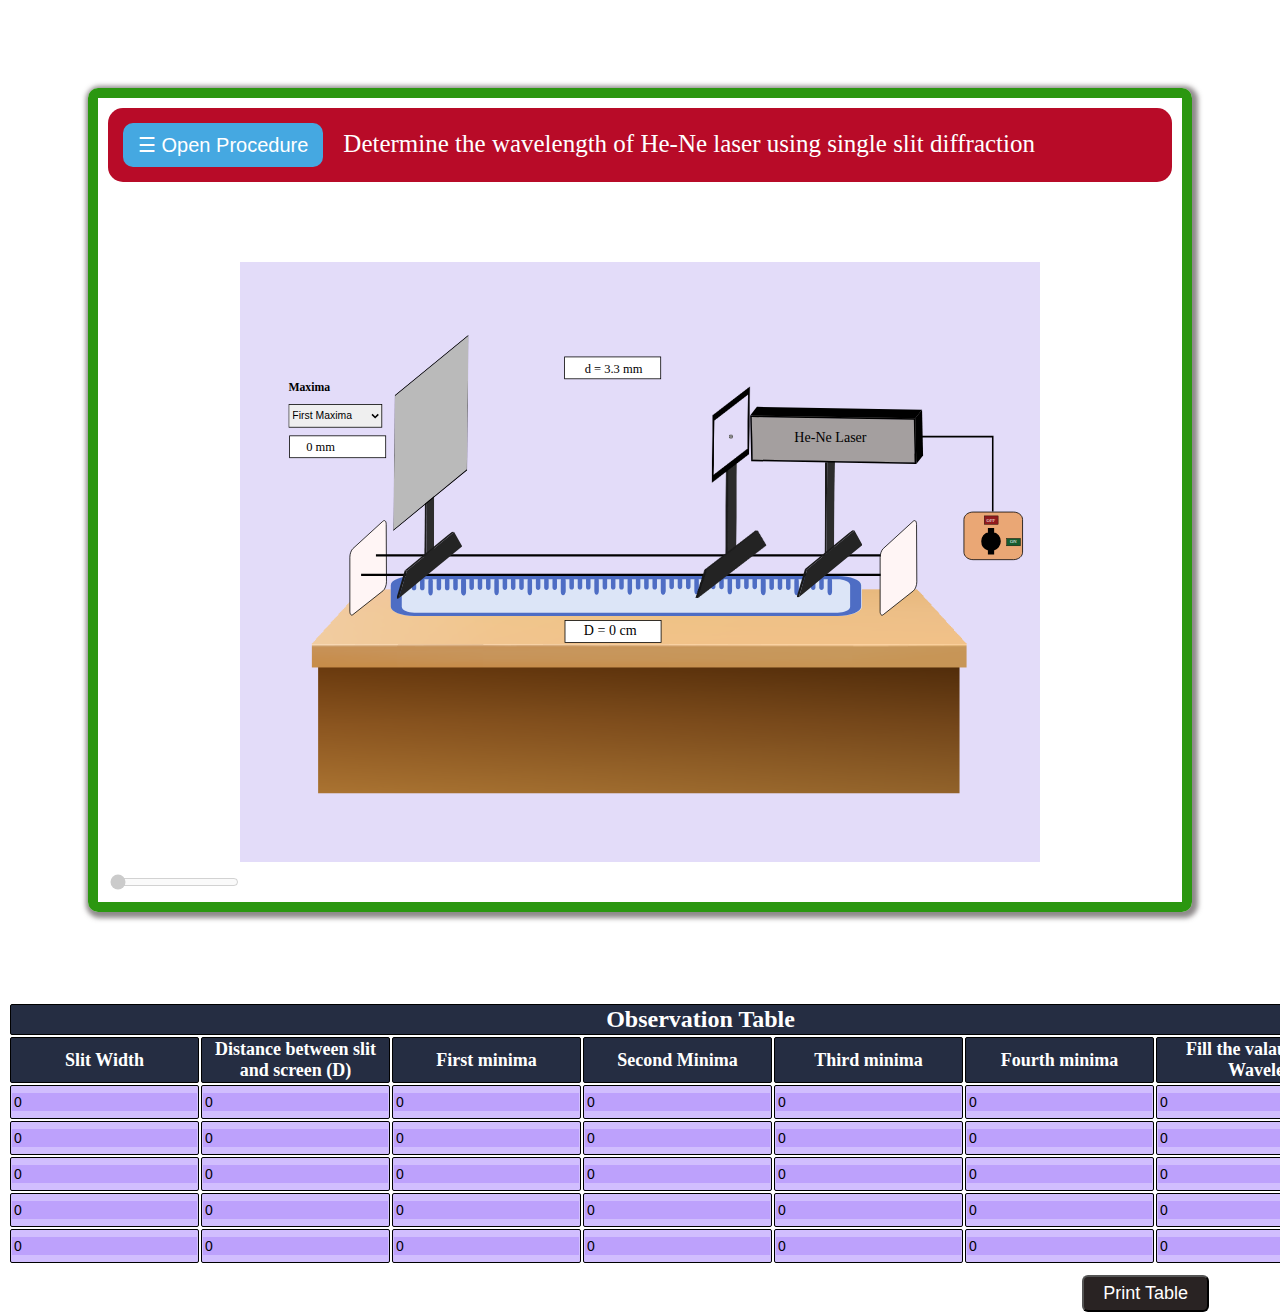
<file: exp-single-slit-diffraction-iitk/simulation/index.html>
<!DOCTYPE html>
<html>
  <head>
    <!-- Add CSS at the head of HTML file -->
    <link rel="stylesheet" href="./css/main.css" />
    <link
      rel="stylesheet"
      href="https://cdnjs.cloudflare.com/ajax/libs/font-awesome/4.7.0/css/font-awesome.min.css"
    />
  </head>
  <body>
    <!-- Your code goes here-->
    <div class="mainSvg">
      <div class="exp">
        <div id="mySidepanel" class="sidepanel">
          <a href="javascript:void(0)" class="closebtn" onclick="closeNav()"
            >×</a
          >
          <ul id="lists">
            <h1>
              Procedure to determine the wavelength of He-Ne laser using single
              slit diffraction
            </h1>
            <li>
              Step 1: Click on the Power Supply to On the laser light.
            </li>
            <li>
              Step 2:Now user will adujust the position of slit as per his/her convienence by just scrolling the sliding bar which would shown on left corner of the experiment.
            </li>
            <li>
              Step 3: User will take reading of position of just drop down the box element.
              take reading and feed in observation table.
            </li>
            <li>
              Step 4: If the user will pass through a systematic approach then green tick would shown in feeded row.
            </li>
            <li>
              Step 5: Now user can print his/her reading on just click on Print Table.
            </li>
          </ul>
        </div>

        <button class="openbtn" onclick="openNav()">☰ Open Procedure</button
        ><span id="spanning" style="font-size: 25px; margin-left: 20px"
          >Determine the wavelength of He-Ne laser using single slit
          diffraction</span
        >
      </div>
      <div class="svg">
        <!-- Generator: Adobe Illustrator 25.3.0, SVG Export Plug-In . SVG Version: 6.00 Build 0)  -->
        <svg
          version="1.1"
          id="Layer_1"
          xmlns="http://www.w3.org/2000/svg"
          xmlns:xlink="http://www.w3.org/1999/xlink"
          x="0px"
          y="0px"
          viewBox="0 0 1024 768"
          style="enable-background: new 0 0 1024 768"
          xml:space="preserve"
        >
          <style type="text/css">
            .st0 {
              fill: #e3dcf9;
            }
            .st1 {
              fill: #dce5f7;
            }
            .st2 {
              fill: #4e6dc4;
            }
            .st3 {
              fill: #fff5f5;
              stroke: #000000;
              stroke-miterlimit: 10;
            }
            .st4 {
              fill: none;
              stroke: #000000;
              stroke-width: 3;
              stroke-miterlimit: 10;
            }
            .st5 {
              enable-background: new;
            }
            .st6 {
              clip-path: url(#SVGID_1_);
            }
            .st7 {
              clip-path: url(#SVGID_2_);
            }
            .st8 {
              clip-path: url(#SVGID_3_);
            }
            .st9 {
              clip-path: url(#SVGID_4_);
              fill: #1a1a1a;
            }
            .st10 {
              clip-path: url(#SVGID_4_);
              fill: #242424;
            }
            .st11 {
              clip-path: url(#SVGID_4_);
              fill: #2d2d2d;
            }
            .st12 {
              clip-path: url(#SVGID_5_);
            }
            .st13 {
              clip-path: url(#SVGID_6_);
            }
            .st14 {
              clip-path: url(#SVGID_8_);
            }
            .st15 {
              clip-path: url(#SVGID_10_);
              fill: #181818;
            }
            .st16 {
              clip-path: url(#SVGID_10_);
              fill: #1d1d1d;
            }
            .st17 {
              clip-path: url(#SVGID_10_);
              fill: #242424;
            }
            .st18 {
              clip-path: url(#SVGID_12_);
            }
            .st19 {
              clip-path: url(#SVGID_14_);
            }
            .st20 {
              clip-path: url(#SVGID_16_);
            }
            .st21 {
              clip-path: url(#SVGID_18_);
            }
            .st22 {
              clip-path: url(#SVGID_20_);
              fill: #bababa;
            }
            .st23 {
              clip-path: url(#SVGID_20_);
            }
            .st24 {
              clip-path: url(#SVGID_22_);
            }
            .st25 {
              clip-path: url(#SVGID_24_);
            }
            .st26 {
              clip-path: url(#SVGID_26_);
            }
            .st27 {
              clip-path: url(#SVGID_28_);
              fill: #1a1a1a;
            }
            .st28 {
              clip-path: url(#SVGID_28_);
              fill: #242424;
            }
            .st29 {
              clip-path: url(#SVGID_28_);
              fill: #2d2d2d;
            }
            .st30 {
              clip-path: url(#SVGID_30_);
            }
            .st31 {
              clip-path: url(#SVGID_32_);
            }
            .st32 {
              clip-path: url(#SVGID_34_);
            }
            .st33 {
              clip-path: url(#SVGID_36_);
              fill: #181818;
            }
            .st34 {
              clip-path: url(#SVGID_36_);
              fill: #1d1d1d;
            }
            .st35 {
              clip-path: url(#SVGID_36_);
              fill: #242424;
            }
            .st36 {
              fill: none;
              stroke: #ff1f3f;
              stroke-width: 3;
              stroke-miterlimit: 10;
            }
            .st37 {
              fill: #8d8989;
            }
            .st38 {
              fill: #8e8a8a;
            }
            .st39 {
              fill: #a49f9f;
            }
            .st40 {
              fill: #ff0000;
              stroke: #ff0000;
              stroke-miterlimit: 10;
            }
            .st41 {
              opacity: 0.7;
              fill: #fc2f00;
              stroke: #fc2f00;
              stroke-miterlimit: 10;
            }
            .st42 {
              opacity: 0.4;
              fill: #ff0000;
              stroke: #ff0000;
              stroke-miterlimit: 10;
            }
            .st43 {
              opacity: 0.55;
              fill: #ff3636;
              stroke: #ff3636;
              stroke-miterlimit: 10;
            }
            .st44 {
              opacity: 0.55;
              fill: #ff0000;
              stroke: #ff0000;
              stroke-miterlimit: 10;
            }
            .st45 {
              opacity: 0.3;
              fill: #ff0000;
              stroke: #ff0000;
              stroke-miterlimit: 10;
            }
            .st46 {
              opacity: 0.1;
              fill: none;
              stroke: #f40600;
              stroke-miterlimit: 10;
            }
            .st47 {
              fill: none;
            }
            .st48 {
              font-family: "MyriadPro-Regular";
            }
            .st49 {
              font-size: 18px;
            }
            .st50 {
              fill: #ffffff;
              stroke: #000000;
              stroke-miterlimit: 10;
            }
            .st51 {
              font-size: 16px;
            }
            .st52 {
              fill: none;
              stroke: #000000;
              stroke-width: 2;
              stroke-miterlimit: 10;
            }
            .st53 {
              fill: #eaa775;
              stroke: #010101;
              stroke-miterlimit: 10;
            }
            .st54 {
              fill: #010101;
              stroke: #010101;
              stroke-width: 2;
              stroke-miterlimit: 10;
            }
            .st55 {
              fill: #911a1d;
              stroke: #010101;
              stroke-width: 0.5;
              stroke-miterlimit: 10;
            }
            .st56 {
              fill: #155c2f;
              stroke: #010101;
              stroke-width: 0.5;
              stroke-miterlimit: 10;
            }
            .st57 {
              fill: #ffffff;
            }
            .st58 {
              font-family: "ArialMT";
            }
            .st59 {
              font-size: 5.9496px;
            }
          </style>
          <rect y="0" class="st0" width="1024" height="768" />
          <g>
            <g>
              <image
                style="overflow: visible"
                width="821"
                height="162"
                xlink:href="[data-uri]"
                transform="matrix(1 0 0 1 100 518)"
              ></image>
            </g>
            <g>
              <image
                style="overflow: visible"
                width="838"
                height="31"
                xlink:href="[data-uri]"
                transform="matrix(1 0 0 1 92 488)"
              ></image>
            </g>
            <g>
              <image
                style="overflow: visible"
                width="838"
                height="70"
                xlink:href="[data-uri]"
                transform="matrix(1 0 0 1 92 419)"
              ></image>
            </g>
          </g>
          <g>
            <g>
              <path
                class="st1"
                d="M796,414.67v26.68c0,6.43-13.47,11.64-30.07,11.64H223.07c-16.61,0-30.07-5.21-30.07-11.64v-27.7
			c0-6.43,13.46-11.64,30.07-11.64h542.85c16.61,0,30.07,5.21,30.07,11.64L796,414.67L796,414.67z"
              />
              <path
                class="st2"
                d="M765,406.09c7.55,0,15.96,3.1,15.96,7.56v27.7c0,4.45-8.41,7.56-15.96,7.56H223.02
			c-7.55,0-15.96-3.1-15.96-7.56v-27.7c0-4.45,8.41-7.56,15.96-7.56L765,406.09 M765,402H223.02c-16.59,0-30.02,5.21-30.02,11.65
			v27.7c0,6.43,13.44,11.64,30.02,11.64H765c16.58,0,30.03-5.21,30.03-11.64v-27.7C795.03,407.21,781.59,402,765,402L765,402z"
              />
            </g>
            <path
              class="st2"
              d="M541.48,425.85c-1.59,0-2.88-1.95-2.88-4.36v-13.82c0-2.41,1.29-4.36,2.88-4.36c1.59,0,2.88,1.95,2.88,4.36
		v13.82C544.35,423.89,543.07,425.85,541.48,425.85z M413.9,425.85c-1.59,0-2.88-1.95-2.88-4.36v-13.82c0-2.41,1.29-4.36,2.88-4.36
		c1.59,0,2.88,1.95,2.88,4.36v13.82C416.78,423.89,415.49,425.85,413.9,425.85z M498.95,425.85c-1.59,0-2.88-1.95-2.88-4.36v-13.82
		c0-2.41,1.29-4.36,2.88-4.36c1.59,0,2.88,1.95,2.88,4.36v13.82C501.83,423.89,500.54,425.85,498.95,425.85z M456.43,425.85
		c-1.59,0-2.88-1.95-2.88-4.36v-13.82c0-2.41,1.29-4.36,2.88-4.36c1.59,0,2.88,1.95,2.88,4.36v13.82
		C459.3,423.89,458.01,425.85,456.43,425.85L456.43,425.85z M530.85,419.3c-1.59,0-2.88-1.39-2.88-3.1v-9.81
		c0-1.71,1.29-3.1,2.88-3.1c1.59,0,2.88,1.39,2.88,3.1v9.81C533.72,417.92,532.43,419.3,530.85,419.3z M520.21,419.3
		c-1.59,0-2.88-1.39-2.88-3.1v-9.81c0-1.71,1.29-3.1,2.88-3.1c1.59,0,2.88,1.39,2.88,3.1v9.81
		C523.09,417.92,521.8,419.3,520.21,419.3z M509.58,419.3c-1.59,0-2.88-1.39-2.88-3.1v-9.81c0-1.71,1.29-3.1,2.88-3.1
		c1.59,0,2.88,1.39,2.88,3.1v9.81C512.46,417.92,511.17,419.3,509.58,419.3z M488.32,419.3c-1.59,0-2.88-1.39-2.88-3.1v-9.81
		c0-1.71,1.29-3.1,2.88-3.1c1.59,0,2.88,1.39,2.88,3.1v9.81C491.2,417.92,489.91,419.3,488.32,419.3z M477.69,419.3
		c-1.59,0-2.88-1.39-2.88-3.1v-9.81c0-1.71,1.29-3.1,2.88-3.1c1.59,0,2.88,1.39,2.88,3.1v9.81
		C480.57,417.92,479.28,419.3,477.69,419.3L477.69,419.3z M467.06,419.3c-1.59,0-2.88-1.39-2.88-3.1v-9.81c0-1.71,1.29-3.1,2.88-3.1
		c1.59,0,2.88,1.39,2.88,3.1v9.81C469.93,417.92,468.65,419.3,467.06,419.3z M445.79,419.3c-1.59,0-2.88-1.39-2.88-3.1v-9.81
		c0-1.71,1.29-3.1,2.88-3.1c1.59,0,2.88,1.39,2.88,3.1v9.81C448.67,417.92,447.38,419.3,445.79,419.3L445.79,419.3z M435.16,419.3
		c-1.59,0-2.88-1.39-2.88-3.1v-9.81c0-1.71,1.29-3.1,2.88-3.1c1.59,0,2.88,1.39,2.88,3.1v9.81
		C438.04,417.92,436.75,419.3,435.16,419.3z M424.53,419.3c-1.59,0-2.88-1.39-2.88-3.1v-9.81c0-1.71,1.29-3.1,2.88-3.1
		c1.59,0,2.88,1.39,2.88,3.1v9.81C427.41,417.92,426.12,419.3,424.53,419.3z"
            />
            <path
              class="st2"
              d="M413.48,426.43c-1.59,0-2.88-1.95-2.88-4.36v-13.82c0-2.41,1.29-4.36,2.88-4.36c1.59,0,2.88,1.95,2.88,4.36
		v13.82C416.35,424.48,415.07,426.43,413.48,426.43z M285.9,426.43c-1.59,0-2.88-1.95-2.88-4.36v-13.82c0-2.41,1.29-4.36,2.88-4.36
		c1.59,0,2.88,1.95,2.88,4.36v13.82C288.78,424.48,287.49,426.43,285.9,426.43z M370.95,426.43c-1.59,0-2.88-1.95-2.88-4.36v-13.82
		c0-2.41,1.29-4.36,2.88-4.36c1.59,0,2.88,1.95,2.88,4.36v13.82C373.83,424.48,372.54,426.43,370.95,426.43z M328.43,426.43
		c-1.59,0-2.88-1.95-2.88-4.36v-13.82c0-2.41,1.29-4.36,2.88-4.36c1.59,0,2.88,1.95,2.88,4.36v13.82
		C331.3,424.48,330.01,426.43,328.43,426.43L328.43,426.43z M402.85,419.89c-1.59,0-2.88-1.39-2.88-3.1v-9.81
		c0-1.71,1.29-3.1,2.88-3.1c1.59,0,2.88,1.39,2.88,3.1v9.81C405.72,418.5,404.43,419.89,402.85,419.89z M392.21,419.89
		c-1.59,0-2.88-1.39-2.88-3.1v-9.81c0-1.71,1.29-3.1,2.88-3.1c1.59,0,2.88,1.39,2.88,3.1v9.81
		C395.09,418.5,393.8,419.89,392.21,419.89z M381.58,419.89c-1.59,0-2.88-1.39-2.88-3.1v-9.81c0-1.71,1.29-3.1,2.88-3.1
		c1.59,0,2.88,1.39,2.88,3.1v9.81C384.46,418.5,383.17,419.89,381.58,419.89z M360.32,419.89c-1.59,0-2.88-1.39-2.88-3.1v-9.81
		c0-1.71,1.29-3.1,2.88-3.1c1.59,0,2.88,1.39,2.88,3.1v9.81C363.2,418.5,361.91,419.89,360.32,419.89z M349.69,419.89
		c-1.59,0-2.88-1.39-2.88-3.1v-9.81c0-1.71,1.29-3.1,2.88-3.1c1.59,0,2.88,1.39,2.88,3.1v9.81
		C352.57,418.5,351.28,419.89,349.69,419.89L349.69,419.89z M339.06,419.89c-1.59,0-2.88-1.39-2.88-3.1v-9.81
		c0-1.71,1.29-3.1,2.88-3.1c1.59,0,2.88,1.39,2.88,3.1v9.81C341.93,418.5,340.65,419.89,339.06,419.89z M317.79,419.89
		c-1.59,0-2.88-1.39-2.88-3.1v-9.81c0-1.71,1.29-3.1,2.88-3.1c1.59,0,2.88,1.39,2.88,3.1v9.81
		C320.67,418.5,319.38,419.89,317.79,419.89L317.79,419.89z M307.16,419.89c-1.59,0-2.88-1.39-2.88-3.1v-9.81
		c0-1.71,1.29-3.1,2.88-3.1c1.59,0,2.88,1.39,2.88,3.1v9.81C310.04,418.5,308.75,419.89,307.16,419.89z M296.53,419.89
		c-1.59,0-2.88-1.39-2.88-3.1v-9.81c0-1.71,1.29-3.1,2.88-3.1c1.59,0,2.88,1.39,2.88,3.1v9.81
		C299.41,418.5,298.12,419.89,296.53,419.89z"
            />
            <path
              class="st2"
              d="M669.48,425.43c-1.59,0-2.88-1.95-2.88-4.36v-13.82c0-2.41,1.29-4.36,2.88-4.36c1.59,0,2.88,1.95,2.88,4.36
		v13.82C672.35,423.48,671.07,425.43,669.48,425.43z M541.9,425.43c-1.59,0-2.88-1.95-2.88-4.36v-13.82c0-2.41,1.29-4.36,2.88-4.36
		c1.59,0,2.88,1.95,2.88,4.36v13.82C544.78,423.48,543.49,425.43,541.9,425.43z M626.95,425.43c-1.59,0-2.88-1.95-2.88-4.36v-13.82
		c0-2.41,1.29-4.36,2.88-4.36c1.59,0,2.88,1.95,2.88,4.36v13.82C629.83,423.48,628.54,425.43,626.95,425.43z M584.43,425.43
		c-1.59,0-2.88-1.95-2.88-4.36v-13.82c0-2.41,1.29-4.36,2.88-4.36c1.59,0,2.88,1.95,2.88,4.36v13.82
		C587.3,423.48,586.01,425.43,584.43,425.43L584.43,425.43z M658.85,418.89c-1.59,0-2.88-1.39-2.88-3.1v-9.81
		c0-1.71,1.29-3.1,2.88-3.1c1.59,0,2.88,1.39,2.88,3.1v9.81C661.72,417.5,660.43,418.89,658.85,418.89z M648.21,418.89
		c-1.59,0-2.88-1.39-2.88-3.1v-9.81c0-1.71,1.29-3.1,2.88-3.1c1.59,0,2.88,1.39,2.88,3.1v9.81
		C651.09,417.5,649.8,418.89,648.21,418.89z M637.58,418.89c-1.59,0-2.88-1.39-2.88-3.1v-9.81c0-1.71,1.29-3.1,2.88-3.1
		c1.59,0,2.88,1.39,2.88,3.1v9.81C640.46,417.5,639.17,418.89,637.58,418.89z M616.32,418.89c-1.59,0-2.88-1.39-2.88-3.1v-9.81
		c0-1.71,1.29-3.1,2.88-3.1c1.59,0,2.88,1.39,2.88,3.1v9.81C619.2,417.5,617.91,418.89,616.32,418.89z M605.69,418.89
		c-1.59,0-2.88-1.39-2.88-3.1v-9.81c0-1.71,1.29-3.1,2.88-3.1c1.59,0,2.88,1.39,2.88,3.1v9.81
		C608.57,417.5,607.28,418.89,605.69,418.89L605.69,418.89z M595.06,418.89c-1.59,0-2.88-1.39-2.88-3.1v-9.81
		c0-1.71,1.29-3.1,2.88-3.1c1.59,0,2.88,1.39,2.88,3.1v9.81C597.93,417.5,596.65,418.89,595.06,418.89z M573.79,418.89
		c-1.59,0-2.88-1.39-2.88-3.1v-9.81c0-1.71,1.29-3.1,2.88-3.1c1.59,0,2.88,1.39,2.88,3.1v9.81
		C576.67,417.5,575.38,418.89,573.79,418.89L573.79,418.89z M563.16,418.89c-1.59,0-2.88-1.39-2.88-3.1v-9.81
		c0-1.71,1.29-3.1,2.88-3.1c1.59,0,2.88,1.39,2.88,3.1v9.81C566.04,417.5,564.75,418.89,563.16,418.89z M552.53,418.89
		c-1.59,0-2.88-1.39-2.88-3.1v-9.81c0-1.71,1.29-3.1,2.88-3.1c1.59,0,2.88,1.39,2.88,3.1v9.81
		C555.41,417.5,554.12,418.89,552.53,418.89z"
            />
            <g>
              <path
                class="st2"
                d="M701.79,403.88c-1.59,0-2.88,1.39-2.88,3.1v9.81c0,1.71,1.29,3.1,2.88,3.1s2.88-1.39,2.88-3.1v-9.81
			C704.67,405.27,703.38,403.88,701.79,403.88z"
              />
              <path
                class="st2"
                d="M691.16,403.88c-1.59,0-2.88,1.39-2.88,3.1v9.81c0,1.71,1.29,3.1,2.88,3.1c1.59,0,2.88-1.39,2.88-3.1v-9.81
			C694.04,405.27,692.75,403.88,691.16,403.88z"
              />
              <path
                class="st2"
                d="M712.43,403.88c-1.59,0-2.88,1.95-2.88,4.36v13.82c0,2.41,1.29,4.36,2.88,4.36s2.88-1.95,2.88-4.36v-13.82
			C715.3,405.84,714.01,403.88,712.43,403.88z"
              />
              <path
                class="st2"
                d="M680.53,403.88c-1.59,0-2.88,1.39-2.88,3.1v9.81c0,1.71,1.29,3.1,2.88,3.1s2.88-1.39,2.88-3.1v-9.81
			C683.41,405.27,682.12,403.88,680.53,403.88z"
              />
              <path
                class="st2"
                d="M669.9,403.88c-1.59,0-2.88,1.95-2.88,4.36v13.82c0,2.41,1.29,4.36,2.88,4.36c1.59,0,2.88-1.95,2.88-4.36
			v-13.82C672.78,405.84,671.49,403.88,669.9,403.88z"
              />
              <path
                class="st2"
                d="M754.95,403.88c-1.59,0-2.88,1.95-2.88,4.36v13.82c0,2.41,1.29,4.36,2.88,4.36s2.88-1.95,2.88-4.36v-13.82
			C757.83,405.84,756.54,403.88,754.95,403.88z"
              />
              <path
                class="st2"
                d="M744.32,403.88c-1.59,0-2.88,1.39-2.88,3.1v9.81c0,1.71,1.29,3.1,2.88,3.1c1.59,0,2.88-1.39,2.88-3.1v-9.81
			C747.2,405.27,745.91,403.88,744.32,403.88z"
              />
              <path
                class="st2"
                d="M723.06,403.88c-1.59,0-2.88,1.39-2.88,3.1v9.81c0,1.71,1.29,3.1,2.88,3.1s2.88-1.39,2.88-3.1v-9.81
			C725.93,405.27,724.65,403.88,723.06,403.88z"
              />
              <path
                class="st2"
                d="M733.69,403.88c-1.59,0-2.88,1.39-2.88,3.1v9.81c0,1.71,1.29,3.1,2.88,3.1s2.88-1.39,2.88-3.1v-9.81
			C736.57,405.27,735.28,403.88,733.69,403.88z"
              />
            </g>
            <g>
              <path
                class="st2"
                d="M233.31,404.28c-1.59,0-2.88,1.39-2.88,3.1v9.81c0,1.71,1.29,3.1,2.88,3.1s2.88-1.39,2.88-3.1v-9.81
			C236.19,405.67,234.9,404.28,233.31,404.28z"
              />
              <path
                class="st2"
                d="M222.68,404.28c-1.59,0-2.88,1.39-2.88,3.1v9.81c0,1.71,1.29,3.1,2.88,3.1c1.59,0,2.88-1.39,2.88-3.1v-9.81
			C225.56,405.67,224.27,404.28,222.68,404.28z"
              />
              <path
                class="st2"
                d="M243.94,404.28c-1.59,0-2.88,1.95-2.88,4.36v13.82c0,2.41,1.29,4.36,2.88,4.36s2.88-1.95,2.88-4.36v-13.82
			C246.82,406.23,245.53,404.28,243.94,404.28z"
              />
              <path
                class="st2"
                d="M286.47,404.28c-1.59,0-2.88,1.95-2.88,4.36v13.82c0,2.41,1.29,4.36,2.88,4.36s2.88-1.95,2.88-4.36v-13.82
			C289.35,406.23,288.06,404.28,286.47,404.28z"
              />
              <path
                class="st2"
                d="M275.84,404.28c-1.59,0-2.88,1.39-2.88,3.1v9.81c0,1.71,1.29,3.1,2.88,3.1c1.59,0,2.88-1.39,2.88-3.1v-9.81
			C278.71,405.67,277.43,404.28,275.84,404.28z"
              />
              <path
                class="st2"
                d="M254.57,404.28c-1.59,0-2.88,1.39-2.88,3.1v9.81c0,1.71,1.29,3.1,2.88,3.1c1.59,0,2.88-1.39,2.88-3.1v-9.81
			C257.45,405.67,256.16,404.28,254.57,404.28z"
              />
              <path
                class="st2"
                d="M265.21,404.28c-1.59,0-2.88,1.39-2.88,3.1v9.81c0,1.71,1.29,3.1,2.88,3.1s2.88-1.39,2.88-3.1v-9.81
			C268.08,405.67,266.79,404.28,265.21,404.28z"
              />
            </g>
          </g>
          <path
            class="st3"
            d="M823.26,366.9l38.27-34.94c2.41-2.2,4.41-0.46,4.43,3.88l0.35,73.59c0.02,4.41-1.96,9.61-4.4,11.53
	l-38.62,30.53c-2.17,1.71-3.93-0.29-3.93-4.43v-69.17C819.36,373.79,821.11,368.86,823.26,366.9z"
          />
          <path
            class="st3"
            d="M144.51,366.85l38.21-34.89c2.41-2.2,4.4-0.46,4.42,3.87l0.35,73.49c0.02,4.4-1.96,9.59-4.39,11.51
	l-38.57,30.48c-2.16,1.71-3.93-0.29-3.93-4.42l0-69.07C140.62,373.73,142.36,368.81,144.51,366.85z"
          />
          <line class="st4" x1="174" y1="375.5" x2="820" y2="375.5" />
          <line class="st4" x1="155" y1="400.5" x2="820" y2="400.5" />
          <g>
            <g>
              <g>
                <g class="st5">
                  <defs>
                    <polygon
                      id="SVGID_7_"
                      class="st5"
                      points="235.62,380.87 235.79,287.01 249.11,285.13 248.94,378.99 					"
                    />
                  </defs>
                  <clipPath id="SVGID_1_">
                    <use xlink:href="#SVGID_7_" style="overflow: visible" />
                  </clipPath>
                  <g class="st6">
                    <g>
                      <g>
                        <g>
                          <g>
                            <defs>
                              <polyline
                                id="SVGID_9_"
                                points="235.62,380.87 235.94,288.98 249.11,285.13 248.79,377.02 235.62,380.87 										"
                              />
                            </defs>
                            <clipPath id="SVGID_2_">
                              <use
                                xlink:href="#SVGID_9_"
                                style="overflow: visible"
                              />
                            </clipPath>
                            <g class="st7">
                              <defs>
                                <polyline
                                  id="SVGID_11_"
                                  points="235.62,380.87 236.08,291.07 249.11,285.13 248.65,374.93 235.62,380.87 											"
                                />
                              </defs>
                              <clipPath id="SVGID_3_">
                                <use
                                  xlink:href="#SVGID_11_"
                                  style="overflow: visible"
                                />
                              </clipPath>
                              <g class="st8">
                                <defs>
                                  <polyline
                                    id="SVGID_13_"
                                    points="235.62,380.87 236.2,293.29 249.11,285.13 248.53,372.71 235.62,380.87 												
													"
                                  />
                                </defs>
                                <clipPath id="SVGID_4_">
                                  <use
                                    xlink:href="#SVGID_13_"
                                    style="overflow: visible"
                                  />
                                </clipPath>
                                <polyline
                                  class="st9"
                                  points="236.3,295.11 235.64,377.28 235.63,378.76 238.48,379.05 238.49,379.05 238.49,379.05 
												239.16,295.41 236.3,295.11 											"
                                />
                                <polyline
                                  class="st10"
                                  points="246.25,286.95 246.22,286.97 236.3,295.11 239.16,295.41 249.1,287.25 249.1,287.24 
												246.25,286.95 											"
                                />
                                <polyline
                                  class="st11"
                                  points="249.1,287.25 239.16,295.41 238.49,379.05 238.49,379.05 238.51,379.03 248.43,370.89 
												249.09,288.72 249.1,287.25 											"
                                />
                              </g>
                            </g>
                          </g>
                        </g>
                      </g>
                    </g>
                  </g>
                </g>
              </g>
            </g>
            <g>
              <g>
                <g class="st5">
                  <defs>
                    <polygon
                      id="SVGID_15_"
                      class="st5"
                      points="200.1,432.68 200.26,348.66 284.55,336.82 284.39,420.84 					"
                    />
                  </defs>
                  <clipPath id="SVGID_5_">
                    <use xlink:href="#SVGID_15_" style="overflow: visible" />
                  </clipPath>
                  <g class="st12">
                    <g>
                      <g>
                        <g>
                          <g>
                            <defs>
                              <polyline
                                id="SVGID_17_"
                                points="200.1,432.68 200.36,361.41 284.55,336.82 284.29,408.09 200.1,432.68 										"
                              />
                            </defs>
                            <clipPath id="SVGID_6_">
                              <use
                                xlink:href="#SVGID_17_"
                                style="overflow: visible"
                              />
                            </clipPath>
                            <g class="st13">
                              <defs>
                                <polyline
                                  id="SVGID_19_"
                                  points="200.1,432.68 200.4,375.14 284.55,336.82 284.25,394.36 200.1,432.68 											"
                                />
                              </defs>
                              <clipPath id="SVGID_8_">
                                <use
                                  xlink:href="#SVGID_19_"
                                  style="overflow: visible"
                                />
                              </clipPath>
                              <g class="st14">
                                <defs>
                                  <polyline
                                    id="SVGID_21_"
                                    points="200.1,432.68 200.38,389.98 284.55,336.82 284.27,379.52 200.1,432.68 												"
                                  />
                                </defs>
                                <clipPath id="SVGID_10_">
                                  <use
                                    xlink:href="#SVGID_21_"
                                    style="overflow: visible"
                                  />
                                </clipPath>
                                <polyline
                                  class="st15"
                                  points="210.82,394.85 200.12,430.56 200.12,430.57 202.96,430.88 202.97,430.87 213.67,395.16 
												210.82,394.85 											"
                                />
                                <polyline
                                  class="st16"
                                  points="271.26,345.21 271.24,345.22 210.82,394.85 213.67,395.16 274.11,345.51 271.26,345.21 
																							"
                                />
                                <polyline
                                  class="st17"
                                  points="274.11,345.51 213.67,395.16 202.97,430.87 202.98,430.87 284.36,364.03 284.36,364.02 
												274.11,345.51 											"
                                />
                              </g>
                            </g>
                          </g>
                        </g>
                      </g>
                    </g>
                  </g>
                </g>
              </g>
            </g>
            <g>
              <g>
                <g class="st5">
                  <defs>
                    <polygon
                      id="SVGID_23_"
                      class="st5"
                      points="195.91,344.66 196.35,105.93 292.99,92.35 292.55,331.08 					"
                    />
                  </defs>
                  <clipPath id="SVGID_12_">
                    <use xlink:href="#SVGID_23_" style="overflow: visible" />
                  </clipPath>
                  <g class="st18">
                    <g>
                      <g>
                        <g>
                          <g>
                            <defs>
                              <polyline
                                id="SVGID_25_"
                                points="195.91,344.66 196.71,120.47 292.99,92.35 292.19,316.54 195.91,344.66 										"
                              />
                            </defs>
                            <clipPath id="SVGID_14_">
                              <use
                                xlink:href="#SVGID_25_"
                                style="overflow: visible"
                              />
                            </clipPath>
                            <g class="st19">
                              <defs>
                                <polyline
                                  id="SVGID_27_"
                                  points="195.91,344.66 196.98,136.08 292.99,92.35 291.91,300.92 195.91,344.66 											"
                                />
                              </defs>
                              <clipPath id="SVGID_16_">
                                <use
                                  xlink:href="#SVGID_27_"
                                  style="overflow: visible"
                                />
                              </clipPath>
                              <g class="st20">
                                <defs>
                                  <polyline
                                    id="SVGID_29_"
                                    points="195.91,344.66 197.18,152.88 292.99,92.35 291.72,284.13 195.91,344.66 												
													"
                                  />
                                </defs>
                                <clipPath id="SVGID_18_">
                                  <use
                                    xlink:href="#SVGID_29_"
                                    style="overflow: visible"
                                  />
                                </clipPath>
                                <g class="st21">
                                  <defs>
                                    <polyline
                                      id="SVGID_31_"
                                      points="195.91,344.66 198.1,170.28 292.99,92.35 290.8,266.72 195.91,344.66 													
														"
                                    />
                                  </defs>
                                  <clipPath id="SVGID_20_">
                                    <use
                                      xlink:href="#SVGID_31_"
                                      style="overflow: visible"
                                    />
                                  </clipPath>
                                  <polyline
                                    class="st22"
                                    points="292.54,94.42 198.5,171.65 196.36,342.59 290.39,265.35 292.54,94.42 												"
                                  />
                                  <path
                                    class="st23"
                                    d="M196.36,342.59l2.14-170.94l94.03-77.24l-2.14,170.94L196.36,342.59 M292.99,92.35l-94.89,77.94
													l-2.19,174.37l94.89-77.94L292.99,92.35"
                                  />
                                </g>
                              </g>
                            </g>
                          </g>
                        </g>
                      </g>
                    </g>
                  </g>
                </g>
              </g>
            </g>
          </g>
          <g>
            <g>
              <g>
                <g class="st5">
                  <defs>
                    <polygon
                      id="SVGID_33_"
                      class="st5"
                      points="747.85,375.5 748.09,248.66 761.63,246.76 761.39,373.6 					"
                    />
                  </defs>
                  <clipPath id="SVGID_22_">
                    <use xlink:href="#SVGID_33_" style="overflow: visible" />
                  </clipPath>
                  <g class="st24">
                    <g>
                      <g>
                        <g>
                          <g>
                            <defs>
                              <polyline
                                id="SVGID_35_"
                                points="747.85,375.5 748.3,250.65 761.63,246.76 761.18,371.61 747.85,375.5 										"
                              />
                            </defs>
                            <clipPath id="SVGID_24_">
                              <use
                                xlink:href="#SVGID_35_"
                                style="overflow: visible"
                              />
                            </clipPath>
                            <g class="st25">
                              <defs>
                                <polyline
                                  id="SVGID_37_"
                                  points="747.85,375.5 748.49,252.75 761.63,246.76 760.99,369.51 747.85,375.5 											"
                                />
                              </defs>
                              <clipPath id="SVGID_26_">
                                <use
                                  xlink:href="#SVGID_37_"
                                  style="overflow: visible"
                                />
                              </clipPath>
                              <g class="st26">
                                <defs>
                                  <polyline
                                    id="SVGID_39_"
                                    points="747.85,375.5 748.65,254.95 761.63,246.76 760.83,367.31 747.85,375.5 												"
                                  />
                                </defs>
                                <clipPath id="SVGID_28_">
                                  <use
                                    xlink:href="#SVGID_39_"
                                    style="overflow: visible"
                                  />
                                </clipPath>
                                <polyline
                                  class="st27"
                                  points="748.81,256.75 747.89,371.18 747.87,373.39 750.71,373.7 750.72,373.69 751.65,257.05 
												748.81,256.75 											"
                                />
                                <polyline
                                  class="st28"
                                  points="758.77,248.56 758.75,248.57 758.75,248.58 748.81,256.75 751.65,257.05 761.61,248.87 
												758.77,248.56 											"
                                />
                                <path
                                  class="st29"
                                  d="M761.61,248.87l-9.95,8.18l-0.94,116.64l0.01-0.01l0-0.01l9.95-8.17l0.92-114.35L761.61,248.87"
                                />
                              </g>
                            </g>
                          </g>
                        </g>
                      </g>
                    </g>
                  </g>
                </g>
              </g>
            </g>
            <g>
              <g>
                <g class="st5">
                  <defs>
                    <polygon
                      id="SVGID_41_"
                      class="st5"
                      points="712.47,430.94 712.63,346.93 796.92,335.08 796.76,419.09 					"
                    />
                  </defs>
                  <clipPath id="SVGID_30_">
                    <use xlink:href="#SVGID_41_" style="overflow: visible" />
                  </clipPath>
                  <g class="st30">
                    <g>
                      <g>
                        <g>
                          <g>
                            <defs>
                              <polyline
                                id="SVGID_43_"
                                points="712.47,430.94 712.73,359.67 796.92,335.08 796.66,406.35 712.47,430.94 										"
                              />
                            </defs>
                            <clipPath id="SVGID_32_">
                              <use
                                xlink:href="#SVGID_43_"
                                style="overflow: visible"
                              />
                            </clipPath>
                            <g class="st31">
                              <defs>
                                <polyline
                                  id="SVGID_45_"
                                  points="712.47,430.94 712.77,373.41 796.92,335.08 796.62,392.61 712.47,430.94 											"
                                />
                              </defs>
                              <clipPath id="SVGID_34_">
                                <use
                                  xlink:href="#SVGID_45_"
                                  style="overflow: visible"
                                />
                              </clipPath>
                              <g class="st32">
                                <defs>
                                  <polyline
                                    id="SVGID_47_"
                                    points="712.47,430.94 712.75,388.24 796.92,335.08 796.64,377.78 712.47,430.94 												
													"
                                  />
                                </defs>
                                <clipPath id="SVGID_36_">
                                  <use
                                    xlink:href="#SVGID_47_"
                                    style="overflow: visible"
                                  />
                                </clipPath>
                                <polyline
                                  class="st33"
                                  points="723.19,393.11 712.49,428.82 712.49,428.83 715.33,429.13 715.34,429.13 726.04,393.42 
												723.19,393.11 											"
                                />
                                <polyline
                                  class="st34"
                                  points="783.63,343.47 783.61,343.49 723.19,393.11 726.04,393.42 786.48,343.77 783.63,343.47 
																							"
                                />
                                <polyline
                                  class="st35"
                                  points="786.48,343.77 726.04,393.42 715.34,429.13 715.35,429.12 796.73,362.28 796.73,362.27 
												786.48,343.77 											"
                                />
                              </g>
                            </g>
                          </g>
                        </g>
                      </g>
                    </g>
                  </g>
                </g>
              </g>
            </g>
          </g>
          <line
            class="st36 raysClose"
            x1="833"
            y1="222.5"
            x2="638"
            y2="222.5"
            id="raysPin"
          />
          <g>
            <g>
              <g class="st5">
                <g>
                  <polygon
                    points="655,198.45 663.66,187.35 664.89,241.94 656.24,253.04 				"
                  />
                </g>
                <g>
                  <polygon
                    points="656.24,253.04 664.89,241.94 872.33,245.56 863.68,256.66 				"
                  />
                </g>
                <g>
                  <polygon
                    class="st37"
                    points="655,198.45 663.66,187.35 871.1,190.97 862.44,202.07 				"
                  />
                </g>
                <g>
                  <polygon
                    class="st38"
                    points="862.44,202.07 871.1,190.97 872.33,245.56 863.68,256.66 				"
                  />
                </g>
                <g>
                  <polygon
                    class="st39"
                    points="862.44,202.07 863.68,256.66 656.24,253.04 655,198.45 				"
                  />
                </g>
                <g>
                  <polygon
                    points="864.37,200.14 873.02,189.05 874.34,247.54 865.69,258.64 				"
                  />
                </g>
                <g>
                  <polygon
                    points="652.99,196.45 661.65,185.36 873.02,189.05 864.37,200.14 				"
                  />
                </g>
                <g>
                  <path
                    d="M652.99,196.45l211.37,3.69l1.32,58.5l-211.37-3.69L652.99,196.45z M863.68,256.66l-1.23-54.59L655,198.45l1.23,54.59
					L863.68,256.66"
                  />
                </g>
              </g>
            </g>
          </g>
          <g>
            <g>
              <circle
                class="st40 raysCircle raysClose"
                cx="244.2"
                cy="210.41"
                r="4.64"
              />
              <circle
                class="st41 raysCircle raysClose"
                cx="256.2"
                cy="201.51"
                r="3.48"
              />
              <circle
                class="st42 raysCircle raysClose"
                cx="274"
                cy="189.13"
                r="1.93"
              />
              <circle
                class="st43 raysCircle raysClose"
                cx="266.26"
                cy="194.54"
                r="2.71"
              />
              <circle
                class="st41 raysCircle raysClose"
                cx="234.24"
                cy="220.46"
                r="3.48"
              />
              <circle
                class="st42 raysCircle raysClose"
                cx="217.57"
                cy="235.57"
                r="1.93"
              />
              <circle
                class="st44 raysCircle raysClose"
                cx="225.35"
                cy="228.09"
                r="2.71"
              />
            </g>
            <circle
              class="st45 raysCircle raysClose"
              cx="211.69"
              cy="240.86"
              r="1.13"
            />
            <circle
              class="st45 raysCircle raysClose"
              cx="280.44"
              cy="184.51"
              r="1.13"
            />
            <circle
              class="st46 raysCircle raysClose"
              cx="205.49"
              cy="245.94"
              r="0.56"
            />
            <circle
              class="st46 raysCircle raysClose"
              cx="285.51"
              cy="180.56"
              r="0.56"
            />
          </g>
          <rect
            x="654.59"
            y="217.92"
            class="st47"
            width="200.18"
            height="42.65"
          />
          <text transform="matrix(1 0 0 1 709.5947 230.6968)" class="st48 st49">
            He-Ne Laser
          </text>
          <image
            style="overflow: visible"
            width="5400"
            height="7200"
            xlink:href="./images/slit_png.png"
            transform="matrix(0.055 0 0 0.0515 311 127)"
            id="raysLence"
          ></image>
          <image
            style="overflow: visible"
            width="3500"
            height="7200"
            xlink:href="./images/diffraction rays.png"
            transform="matrix(0.0422 0 0 0.0422 266 66)"
            id="raysimage"
            class="raysClose"
          ></image>
          <rect x="416" y="459" class="st50" width="123" height="28" />
          <rect
            x="387.62"
            y="464.62"
            class="st47"
            width="175.18"
            height="34.85"
          />
          <text
            transform="matrix(1 0 0 1 440.0723 477.3975)"
            class="st48 st49"
            id="rangeValueofD"
          >
            D = 0 cm
          </text>
          <rect x="415.5" y="121.5" class="st50" width="123" height="28" />
          <rect
            x="387.12"
            y="130.12"
            class="st47"
            width="175.18"
            height="34.85"
          />
          <text transform="matrix(1 0 0 1 441.2051 141.4775)" class="st48 st51">
            d = 3.3 mm
          </text>
          <rect x="63.5" y="222.5" class="st50" width="123" height="28" />
          <rect
            x="35.12"
            y="230.12"
            class="st47"
            width="175.18"
            height="34.85"
          />
          <text
            transform="matrix(1 0 0 1 84.709 241.4775)"
            class="st48 st51"
            id="changevalue"
          >
            0 mm
          </text>

          <!-- <rect x="63.5" y="150.5" class="st50" width="123" height="28"/>
<rect x="35.12" y="230.12" class="st47" width="175.18" height="34.85"/>
<text transform="matrix(1 0 0 1 84.709 170.4775)" class="st48 st51"> 
	
</text> -->

          <polyline
            class="st52"
            points="963.5,319.5 963.5,223.5 870.5,223.5 "
          />
          <g>
            <path
              class="st53"
              d="M989.97,381h-51.63c-6.42,0-11.7-4.22-11.7-9.57v-41.8c0-5.28,5.28-9.57,11.7-9.57h51.63
		c6.42,0,11.7,4.22,11.7,9.57v41.8C1001.82,376.69,996.54,381,989.97,381z"
            />
            <rect
              x="919.83"
              y="332.94"
              class="st47"
              width="31.49"
              height="11.12"
            />
            <g id="rays">
              <path
                class="st54"
                d="M949.78,357.53c0-5.28,3.57-9.74,8.53-11.05v-4.96h6v4.96c4.79,1.3,8.53,5.76,8.53,11.05
		s-3.57,9.74-8.53,11.05v4.96h-6v-4.96C953.28,367.19,949.78,362.82,949.78,357.53z"
                id="raysBtn"
              />
            </g>
            <rect
              x="952.63"
              y="324.98"
              class="st55"
              width="17.77"
              height="10.88"
            />
            <rect x="981.28" y="353.8" class="st56" width="17.7" height="9.5" />
            <text
              transform="matrix(1 0 0 1 955.6367 332.4771)"
              class="st57 st58 st59"
            >
              OFF
            </text>
            <text
              transform="matrix(1 0 0 1 985.6045 360.2285)"
              class="st57 st58 st59"
            >
              ON
            </text>
          </g>

          <foreignObject x="62" y="140" width="220" height="120">
            <div xmlns="http://www.w3.org/1999/xhtml">
              <div>
                <label for="no of maxima"><h2>Maxima</h2></label>

                <select
                  name="maxima "
                  id="noofmaxima"
                  onchange="getmaximaval()"
                >
                  <option value="First">First Maxima</option>
                  <option value="Second">Second Maxima</option>
                  <option value="Third">Third Maxima</option>
                  <option value="Fourth">Fourth Maxima</option>
                  <option value="Fiveth">Fiveth</option>
                </select>
              </div>
            </div>
          </foreignObject>
        </svg>
      </div>
      <input
        type="range"
        min="0"
        max="144"
        step="12"
        value="0"
        class="slider"
        id="lenceRange"
        onchange="getanand(this.id)"
        disabled
      />
    </div>

    <div class="tab">
      <table border="1" id="table" style="margin: auto; margin-top: 10px">
        <tr>
          <th colspan="20" id="mainheadingoftable">Observation Table</th>
        </tr>
        <tr>
          <th class="heading">Slit Width</th>
          <th class="heading">Distance between slit and screen (D)</th>
          <th class="heading">First minima</th>
          <th class="heading">Second Minima</th>
          <th class="heading">Third minima</th>
          <th class="heading">Fourth minima</th>
          <th colspan="2" class="heading">Fill the valaue of mean Wavelength</th>
        </tr>
        <tr>
          <td>
            <input
              type="number"
              step="any"
              id="first1" value="0"
              onchange="getvalue1(this.value)"
            />
          </td>
          <td>
            <input
              type="number"
              step="any"
              id="first2" value="0"
              onchange="getvalue2(this.value)"
            />
          </td>
          <td>
            <input
              type="number"
              step="any"
              id="first3" value="0"
              onchange="getvalue3(this.value)"
            />
          </td>
          <td>
            <input
              type="number"
              step="any"
              id="first4" value="0"
              onchange="getvalue4(this.value)"
            />
          </td>
          <td>
            <input
              type="number"
              step="any"
              id="first5" value="0"
              onchange="getvalue5(this.value)"
            />
          </td>
          <td>
            <input
              type="number"
              step="any"
              id="first6" value="0"
              onchange="getvalue6(this.value)"
            />
          </td>
          <td>
            <input
              type="number"
              step="any" id="first7" value="0"
              placeholder="Enter the calculated value"
            />
          </td>
          <td>
            <button
              style="background-color: #f92d34"
              onclick="completed(this.id)"
              id="button1"
            >
              <i class="fa fa-check" style="font-size: 24px"></i>
            </button>
          </td>
        </tr>
        <tr>
          <td><input type="number" step="any" value="0" id="second1" onchange="getvalue(this.value)"/></td>
          <td><input type="number" step="any" value="0" id="second2"/></td>
          <td><input type="number" step="any" value="0" id="second3"/></td>
          <td><input type="number" step="any" value="0" id="second4"/></td>
          <td><input type="number" step="any" value="0" id="second5"/></td>
          <td><input type="number" step="any" value="0" id="second6"/></td>
          <td>
            <input
              type="number"
              step="any" value="0" id="second7"
              placeholder="Enter the calculated value"
            />
          </td>
          <td>
            <button
              style="background-color: #f92d34"
              onclick="completed(this.id)"
              id="button2"
            >
              <i class="fa fa-check" style="font-size: 24px"></i>
            </button>
          </td>
        </tr>
        <tr>
          <td><input type="number" step="any" value="0" id="third1"/></td>
          <td><input type="number" step="any" value="0" id="third2"/></td>
          <td><input type="number" step="any" value="0" id="third3"/></td>
          <td><input type="number" step="any" value="0" id="third4"/></td>
          <td><input type="number" step="any" value="0" id="third5"/></td>
          <td><input type="number" step="any" value="0" id="third6"/></td>
          <td>
            <input
              type="number"
              step="any"
              placeholder="Enter the calculated value" value="0" id="third7"
            />
          </td>
          <td>
            <button
              style="background-color: #f92d34"
              id="button3"
              onclick="completed(this.id)"
            >
              <i class="fa fa-check" style="font-size: 24px"></i>
            </button>
          </td>
        </tr>
        <tr>
          <td><input type="number" step="any" value="0" id="four1"/></td>
          <td><input type="number" step="any" value="0" id="four2"/></td>
          <td><input type="number" step="any" value="0" id="four3"/></td>
          <td><input type="number" step="any" value="0" id="four4"/></td>
          <td><input type="number" step="any" value="0" id="four5"/></td>
          <td><input type="number" step="any" value="0" id="four6"/></td>
          <td>
            <input
              type="number"
              step="any"
              placeholder="Enter the calculated value" value="0" id="four7"
            />
          </td>
          <td>
            <button
              style="background-color: #f92d34"
              id="button4"
              onclick="completed(this.id)"
            >
              <i class="fa fa-check" style="font-size: 24px"></i>
            </button>
          </td>
        </tr>
        <tr>
          <td><input type="number" step="any" value="0" id="five1"/></td>
          <td><input type="number" step="any" value="0" id="five2"/></td>
          <td><input type="number" step="any" value="0" id="five3"/></td>
          <td><input type="number" step="any" value="0" id="five4"/></td>
          <td><input type="number" step="any" value="0" id="five5"/></td>
          <td><input type="number" step="any" value="0" id="five6"/></td>
          <td>
            <input
              type="number"
              step="any"
              placeholder="Enter the calculated value"value="0" id="five7"
            />
          </td>
          <td>
            <button
              style="background-color: #f92d34"
              id="button5"
              onclick="completed(this.id)"
            >
              <i class="fa fa-check" style="font-size: 24px"></i>
            </button>
          </td>
        </tr>
      </table>   
    </div>
    <button onclick="printTable()" id="print">Print Table</button>
    <!-- Add JS at the bottom of HTML file -->
    <script src="./js/main.js"></script>
  </body>
</html>
</file>
<file: simulation/css/main.css>
html{
    font-size: 62.5%;
    /* 1rem= 10px */
}
 body{
    height:140vh;
    display: flex;
    flex-direction: column;
} 
h1{
    margin-bottom: 10px;
}
li{
    font-size: 1.5em;
    margin-bottom: 20px;
}
.mainSvg{
    padding: 1em;
    margin: 8em;
    border: 10px solid rgb(43, 151, 16);
    box-shadow:2px 2px 5px 4px rgba(70, 64, 64, 0.61);
    border-radius: 10px;
}

.sidepanel  {
    width: 0;
    position: fixed;
    z-index: 1;
    height: 250px;
    top: 0;
    right: 0;
    
    background-color: #6dbae7;
    overflow-x: hidden;
    transition: 0.5s;
    padding-top: 50px;
  }
  #lists{
    margin-left: 20px;
    padding: 8px 8px 8px 32px;
    color:rgb(14, 13, 13);
  }
  .sidepanel a {
    padding: 8px 8px 8px 32px;
    text-decoration: none;
    font-size: 25px;
    color: #fff7f7;
    display: block;
    transition: 0.3s;
  }
  
  .sidepanel a:hover {
    color: #6b6969;
  }
  
  .sidepanel .closebtn {
    position: absolute;
    top: 0;
    right: 25px;
    font-size: 36px;
  }
  
  .openbtn {
    font-size: 20px;
    cursor: pointer;
    background-color: #45a8e1;
    color: white;
    padding: 10px 15px;
    border-radius: 10px;
    border: none;
  }
  
  .openbtn:hover {
    background-color:#444;
  }


  .exp{
      background-color: rgb(184, 11, 40);
      color: white;
      padding-left: 15px;
      padding-top: 15px;
      padding-bottom: 15px;
      margin: 0;
      border-radius: 15px;
  }
  .svg{
      size: auto;
      width: 80em;
      height: 57em;
      
      margin-top: 8em;
      margin-left: auto; 
      margin-right: auto;
      margin-bottom: 4em;
       }
       
       table, th, td {
        border: 1px solid black;
        border-radius: 2px;
        width:25%;
      }






  .raysOpen{
  display: block;
  }
  .raysClose{
  display: none;
  }
 #noofmaxima{
  width:120px;
  height: 30px;
  border: 1.5px solid black;
  
 }
 table{
  /* background-color: #444; */
  border: none;
 }
 table th{
  font-size: 18px;
  background-color: #252d42;
  color: white;
 }
 #mainheadingoftable{
   font-size: 24px;
   color: white;
 }
 table td{
 background-color: #d1befe;
 }
 table td input{
  border-style: none;
  font-size: 14px;
  background-color: #bda1fc;
 }
 #print {
  height: 50px;
  width: 10%;
  background-color: #292323;
  color: white;
  margin-top: 10px;
  margin-left: 85%;
  font-size: large;
  border-radius: 6px;
  padding-top: 6px;
  padding-bottom: 6px;
}
.Scalereading{
  display: inline inline-block;
}
</file>
<file: exp-single-slit-diffraction-iitk/simulation/css/main.css>
html{
    font-size: 62.5%;
    /* 1rem= 10px */
}
 body{
    height:140vh;
    display: flex;
    flex-direction: column;
} 
h1{
    margin-bottom: 10px;
}
li{
    font-size: 1.5em;
    margin-bottom: 20px;
}
.mainSvg{
    padding: 1em;
    margin: 8em;
    border: 10px solid rgb(43, 151, 16);
    box-shadow:2px 2px 5px 4px rgba(70, 64, 64, 0.61);
    border-radius: 10px;
}

.sidepanel  {
    width: 0;
    position: fixed;
    z-index: 1;
    height: 250px;
    top: 0;
    right: 0;
    
    background-color: #6dbae7;
    overflow-x: hidden;
    transition: 0.5s;
    padding-top: 50px;
  }
  #lists{
    margin-left: 20px;
    padding: 8px 8px 8px 32px;
    color:rgb(14, 13, 13);
  }
  .sidepanel a {
    padding: 8px 8px 8px 32px;
    text-decoration: none;
    font-size: 25px;
    color: #fff7f7;
    display: block;
    transition: 0.3s;
  }
  
  .sidepanel a:hover {
    color: #6b6969;
  }
  
  .sidepanel .closebtn {
    position: absolute;
    top: 0;
    right: 25px;
    font-size: 36px;
  }
  
  .openbtn {
    font-size: 20px;
    cursor: pointer;
    background-color: #45a8e1;
    color: white;
    padding: 10px 15px;
    border-radius: 10px;
    border: none;
  }
  
  .openbtn:hover {
    background-color:#444;
  }


  .exp{
      background-color: rgb(184, 11, 40);
      color: white;
      padding-left: 15px;
      padding-top: 15px;
      padding-bottom: 15px;
      margin: 0;
      border-radius: 15px;
  }
  .svg{
      size: auto;
      width: 80em;
      height: 57em;
      
      margin-top: 8em;
      margin-left: auto; 
      margin-right: auto;
      margin-bottom: 4em;
       }
       
       table, th, td {
        border: 1px solid black;
        border-radius: 2px;
        width:25%;
      }






  .raysOpen{
  display: block;
  }
  .raysClose{
  display: none;
  }
 #noofmaxima{
  width:120px;
  height: 30px;
  border: 1.5px solid black;
  
 }
 table{
  /* background-color: #444; */
  border: none;
 }
 table th{
  font-size: 18px;
  background-color: #252d42;
  color: white;
 }
 #mainheadingoftable{
   font-size: 24px;
   color: white;
 }
 table td{
 background-color: #d1befe;
 }
 table td input{
  border-style: none;
  font-size: 14px;
  background-color: #bda1fc;
 }
 #print {
  height: 50px;
  width: 10%;
  background-color: #292323;
  color: white;
  margin-top: 10px;
  margin-left: 85%;
  font-size: large;
  border-radius: 6px;
  padding-top: 6px;
  padding-bottom: 6px;
}
</file>
